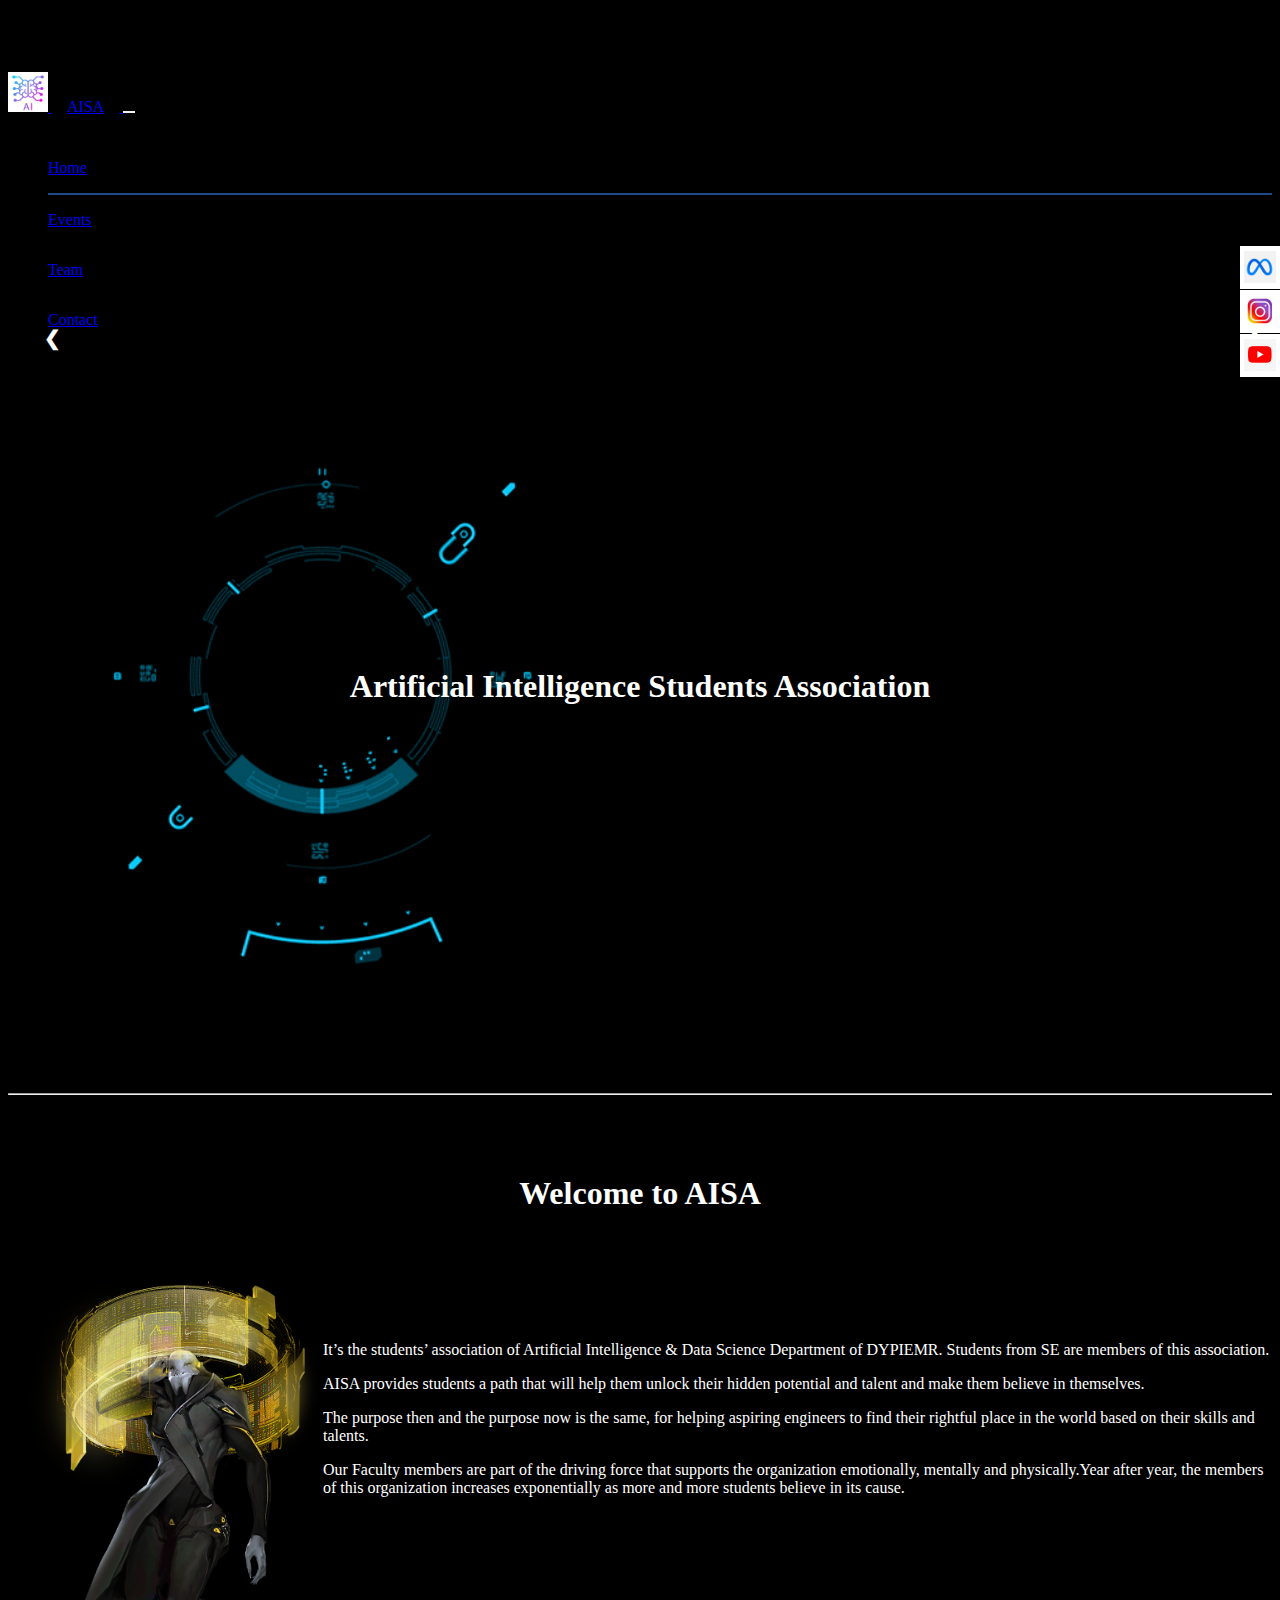
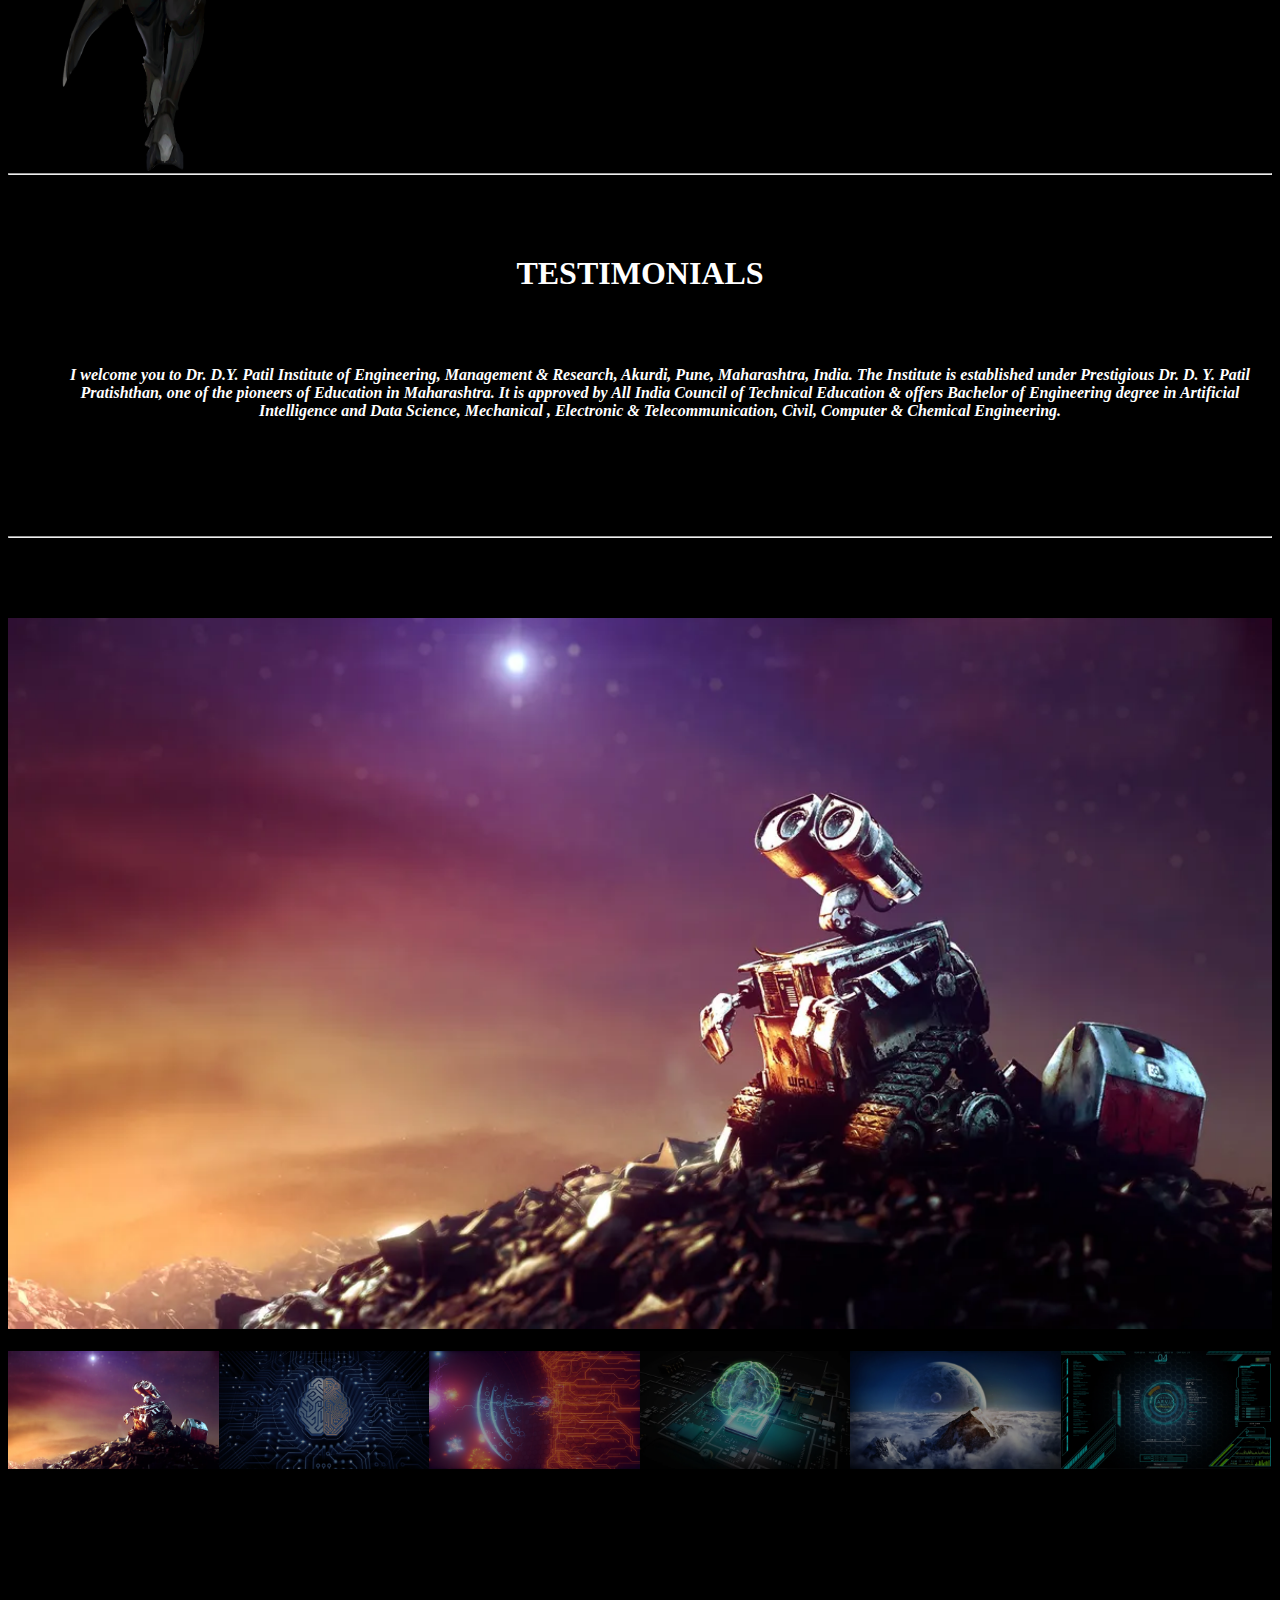
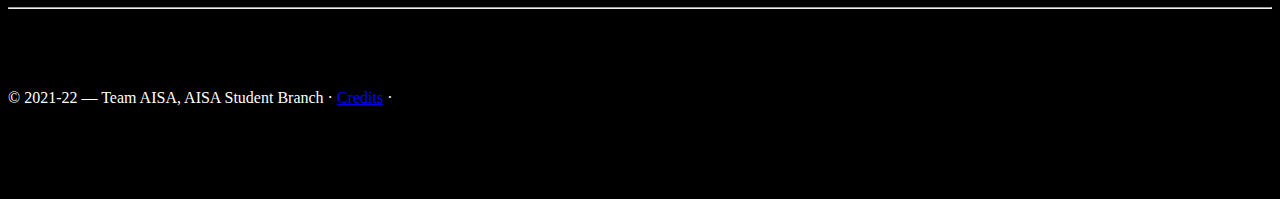
<file: AISAweb-final-main/index.html>
<!DOCTYPE html>
<html lang="en">

<head>
    <meta charset="utf-8">
    <meta name="viewport" content="width=device-width, initial-scale=1, shrink-to-fit=no">
    <meta name="description" content="Artificial Intelligence Student Association, AI&DS Branch.">
    <link rel="apple-touch-icon" sizes="57x57" href="images/ai_logo.png">
    <link rel="apple-touch-icon" sizes="60x60" href="images/ai_logo.png">
    <link rel="apple-touch-icon" sizes="72x72" href="images/ai_logo.png">
    <link rel="apple-touch-icon" sizes="76x76" href="images/ai_logo.png">
    <link rel="apple-touch-icon" sizes="114x114" href="images/ai_logo.png">
    <link rel="apple-touch-icon" sizes="120x120" href="images/ai_logo.png">
    <link rel="apple-touch-icon" sizes="144x144" href="images/ai_logo.png">
    <link rel="apple-touch-icon" sizes="152x152" href="images/ai_logo.png">
    <link rel="apple-touch-icon" sizes="180x180" href="images/ai_logo.png">
    <link rel="icon" type="image/png" sizes="192x192" href="images/ai_logo.png">
    <link rel="icon" type="image/png" sizes="32x32" href="images/ai_logo.png">
    <link rel="icon" type="image/png" sizes="96x96" href="images/ai_logo.png">
    <link rel="icon" type="image/png" sizes="16x16" href="images/ai_logo.png">
    <link rel="manifest" href="/manifest.json">
    <meta name="msapplication-TileColor" content="#ffffff">
    <meta name="msapplication-TileImage" content="/ms-icon-144x144.png">
    <title>AISA | Artificial Intelligence Students Association| AI&DS Student Branch</title>
    <link rel="stylesheet" href="https://stackpath.bootstrapcdn.com/bootstrap/4.1.1/css/bootstrap.min.css" integrity="sha384-WskhaSGFgHYWDcbwN70/dfYBj47jz9qbsMId/iRN3ewGhXQFZCSftd1LZCfmhktB" crossorigin="anonymous">
    <link rel="stylesheet" href="https://cdnjs.cloudflare.com/ajax/libs/font-awesome/4.7.0/css/font-awesome.css">
    <link href="style1.css" rel="stylesheet">
</head>

<body>
  <body style="background-color:rgb(0, 0, 0);">
    <header>
      <!-- <div><marquee direction="left">This text will scroll from bottom to top</marquee></div> -->
        <nav class="navbar navbar-expand-md navbar-light fixed-top bg-light">
            <a class="navbar-brand" href="index.html">
                <img src="images/ai_logo.png" width="40" height="40" class="d-inline-block align-top" alt="AISA Logo"> <span class="logo-title">AISA</span> </a>
                <button class="navbar-toggler" type="button" data-toggle="collapse" data-target="#navbarCollapse" aria-controls="navbarCollapse" aria-expanded="false" aria-label="Toggle navigation">
                    <span class="navbar-toggler-icon"></span>
                </button>
                <div class="collapse navbar-collapse" id="navbarCollapse">
                    <ul class="navbar-nav mr-auto">
                        <li class="nav-item active">
                            <a class="nav-link" href="#">Home <span class="sr-only">(current)</span></a>
                        </li>
                        <li class="nav-item">
                            <a class="nav-link" href="events.html">Events</a>
                        </li>
                        <!--<li class="nav-item">
						<a class="nav-link" href="gallery.html">Gallery</a>
					</li>-->
                        <li class="nav-item">
                            <a class="nav-link" href="team.html">Team</a>
                        </li>
                        <li class="nav-item">
                            <a class="nav-link" href="contact.html">Contact</a>
                        </li>
                    </ul>
                    <!--<ul class="nav navbar-nav ml-auto social-icons">
                      
                        <li>
                            <a href="https://www.facebook.com/AISAdypiemr/" target="_blank" class="nav-link"><i class="fa fa-facebook fa-lg"></i></a>
                        </li>
                        <li>
                            <a href="https://instagram.com/dypiemr3?igshid=YmMyMTA2M2Y=" target="_blank" class="nav-link"><i class="fa fa-instagram fa-lg"></i></a>
                        </li>
                        <li>
                            <a href="https://youtube.com/channel/UC2XNz9XcgA2bZwly97NgP8w" target="_blank" class="nav-link"><i class="fa fa-youtube fa-lg"></i></a>
                        </li>
                    </ul>-->
                </div>
            </nav>
        </header>
        <div class="sticky-container">
          <ul class="sticky">
              <li>
                  <img src="images/facebook.webp" width="32" height="32">
                  <p><a href="https://www.facebook.com/AISAdypiemr/" target="_blank">Like Us on<br>Facebook</a></p>
              </li>
              <li>
                  <img src="images/instagram.webp" width="32" height="32">
                  <p><a href="https://instagram.com/dypiemr3?igshid=YmMyMTA2M2Y=" target="_blank">Follow Us on<br>Instagram</a></p>
              </li>
              <li>
                  <img src="images/youtube.png" width="32" height="32">
                  <p><a href="" target="_blank">Subscribe on<br>YouYube</a></p>
              </li>
          </ul>
      </div>
        <div class="container">
        <div class="container-fluid" >
            <img src="images/8871.gif" alt="ani" class="center">
              <div class="centered"><font color="white"> <h1>Artificial Intelligence Students Association</h1></font>
               </div>
            </div>
            </div>

            <hr class="featurette-divider">        
            <div class="container marketing"><font color="white">
              <center>
                                <h1><b>Welcome to AISA</b></h1></font></div></center>
                                <br>
                                <style>
                                  .img-container {
                                    text-align: left;
                                  }
                                </style>
                            
                                <div class="img-container"> <!-- Block parent element -->
                                  <img src="images/about-img.png" alt="about" style="width:300px;height:500px;margin-left:15px;" align="left">
                                </div>
                                <br>
                                <br>
                                <br>
                                
                                
                               <p style="color:rgb(255, 255, 255)">It’s the students’ association of Artificial Intelligence & Data Science Department of DYPIEMR. Students from SE are members of this association.</p>
                               <p style="color:rgb(255, 255, 255)">AISA provides students a path that will help them unlock their hidden potential and talent and make them believe in themselves.</p>
                               <p style="color:rgb(255, 255, 255)">The purpose then and the purpose now is the same, for helping aspiring engineers to find their rightful place in the world based on their skills and talents.</p>
                               <p style="color:rgb(255, 255, 255)">Our Faculty members are part of the driving force that supports the organization emotionally, mentally and physically.Year after year, the members of this organization increases exponentially as more and more students believe in its cause.</p>
                               <br>  
                               <br>
                              </div>
                              <br>
                              <br>
                              <br>
                              <br>
                              <br>
                              <br>
                              <br>
                              <br>
             
            <!-- <div> -->
              <!-- -->

                <!-- <marquee direction="left" width="250" height="200" behavior="alternate" style="border:solid">
                  <marquee behavior="alternate">
                  This text will bounce
                  </marquee>
              </marquee> -->
            <!-- </div>     -->


                
        <!-- Container for the image gallery -->
        <footer>
          <hr class="featurette-divider" >
<div class="container">
  <font color="white"><center> <h1>TESTIMONIALS</h1> 
<br>
<br>
<center><p><i><b><ul>I welcome you to Dr. D.Y. Patil Institute of Engineering, Management & Research, Akurdi, Pune, Maharashtra, India. The Institute is established under Prestigious Dr. D. Y. Patil Pratishthan, one of the pioneers of Education in Maharashtra. It is approved by All India Council of Technical Education & offers Bachelor of Engineering degree in Artificial Intelligence and Data Science, Mechanical , Electronic & Telecommunication, Civil, Computer & Chemical Engineering.
</p></ul></b></i>
</center>
</font>
  </div>
  <hr class="featurette-divider" >
    <!--- Full-width images with number text -->
    <div class="mySlides">
      <div class="numbertext"></div>
        <img src="images/a6.webp" style="width:100%; height: 100%;">
    </div>
  
    <div class="mySlides">
      <div class="numbertext"></div>
        <img src="images/a2.webp" style="width:100%; height: 100%;">
    </div>
  
    <div class="mySlides">
      <div class="numbertext">3 / 6</div>
        <img src="images/a3.webp" style="width:100%; height: 100%; ">
    </div>
  
    <div class="mySlides">
      <div class="numbertext">4 / 6</div>
        <img src="images/a4.webp" style="width:100%; height: 100%;">
    </div>
  
    <div class="mySlides">
      <div class="numbertext">5 / 6</div>
        <img src="images/a5.webp" style="width:100%; height: 100%;">
    </div>
  
    <div class="mySlides">
      <div class="numbertext">6 / 6</div>
        <img src="images/a1.webp" style="width:100%; height: 100%;">
    </div>-->
  
    <!---- Next and previous buttons -->
    <a class="prev" onclick="plusSlides(-1)">&#10094;</a>
    <a class="next" onclick="plusSlides(1)">&#10095;</a>
    <br>
  
     <!--Image text 
    <div class="caption-container">
      <p id="caption"></p>
    </div>-->
  
     <!--Thumbnail images -->
    <div class="row">
      <div class="column">
        <img class="demo cursor" src="images/a6.webp" style="width:100%" onclick="currentSlide(1)" alt="">
      </div>
      <div class="column">
        <img class="demo cursor" src="images/a2.webp" style="width:100%" onclick="currentSlide(2)" alt="">
      </div>
      <div class="column">
        <img class="demo cursor" src="images/a3.webp" style="width:100%" onclick="currentSlide(3)" alt="">
      </div>
      <div class="column">
        <img class="demo cursor" src="images/a4.webp" style="width:100%" onclick="currentSlide(4)" alt="">
      </div>
      <div class="column">
        <img class="demo cursor" src="images/a5.webp" style="width:100%" onclick="currentSlide(5)" alt="">
      </div>
      <div class="column">
        <img class="demo cursor" src="images/a1.webp" style="width:100%" onclick="currentSlide(6)" alt="">-->
      </div>
    </div>
  </div>
</footer>
  <script>
  let slideIndex = 1;
  showSlides(slideIndex);
  
  // Next/previous controls
  function plusSlides(n) {
    showSlides(slideIndex += n);
  }
  
  // Thumbnail image controls
  function currentSlide(n) {
    showSlides(slideIndex = n);
  }
  
  function showSlides(n) {
    let i;
    let slides = document.getElementsByClassName("mySlides");
    let dots = document.getElementsByClassName("demo");
    let captionText = document.getElementById("caption");
    if (n > slides.length) {slideIndex = 1}
    if (n < 1) {slideIndex = slides.length}
    for (i = 0; i < slides.length; i++) {
      slides[i].style.display = "none";
    }
    for (i = 0; i < dots.length; i++) {
      dots[i].className = dots[i].className.replace(" active", "");
    }
    slides[slideIndex-1].style.display = "block";
    dots[slideIndex-1].className += " active";
    captionText.innerHTML = dots[slideIndex-1].alt;
  }
  </script>

<script>
  var myIndex = 0;
  carousel();
  
  function carousel() {
    var i;
    var x = document.getElementsByClassName("mySlides");
    for (i = 0; i < x.length; i++) {
      x[i].style.display = "none";  
    }
    myIndex++;
    if (myIndex > x.length) {myIndex = 1}    
    x[myIndex-1].style.display = "block";  
    setTimeout(carousel, 4000); // Change image every 2 seconds
  }
  </script>
        <br>
        <br>

        

        <hr class="featurette-divider" >
                
        <footer class="container">
          <font color="white"> <p>&copy; 2021-22 &mdash; Team AISA, AISA Student Branch &middot; <a href="credits.html">Credits</a> &middot;  </p></font>
      </footer>
            </div>
            <script src="https://code.jquery.com/jquery-3.3.1.slim.min.js" integrity="sha384-q8i/X+965DzO0rT7abK41JStQIAqVgRVzpbzo5smXKp4YfRvH+8abtTE1Pi6jizo" crossorigin="anonymous"></script>
            <script src="https://stackpath.bootstrapcdn.com/bootstrap/4.1.1/js/bootstrap.min.js" integrity="sha384-smHYKdLADwkXOn1EmN1qk/HfnUcbVRZyYmZ4qpPea6sjB/pTJ0euyQp0Mk8ck+5T" crossorigin="anonymous"></script>
        </body>
        
        </html>
</file>
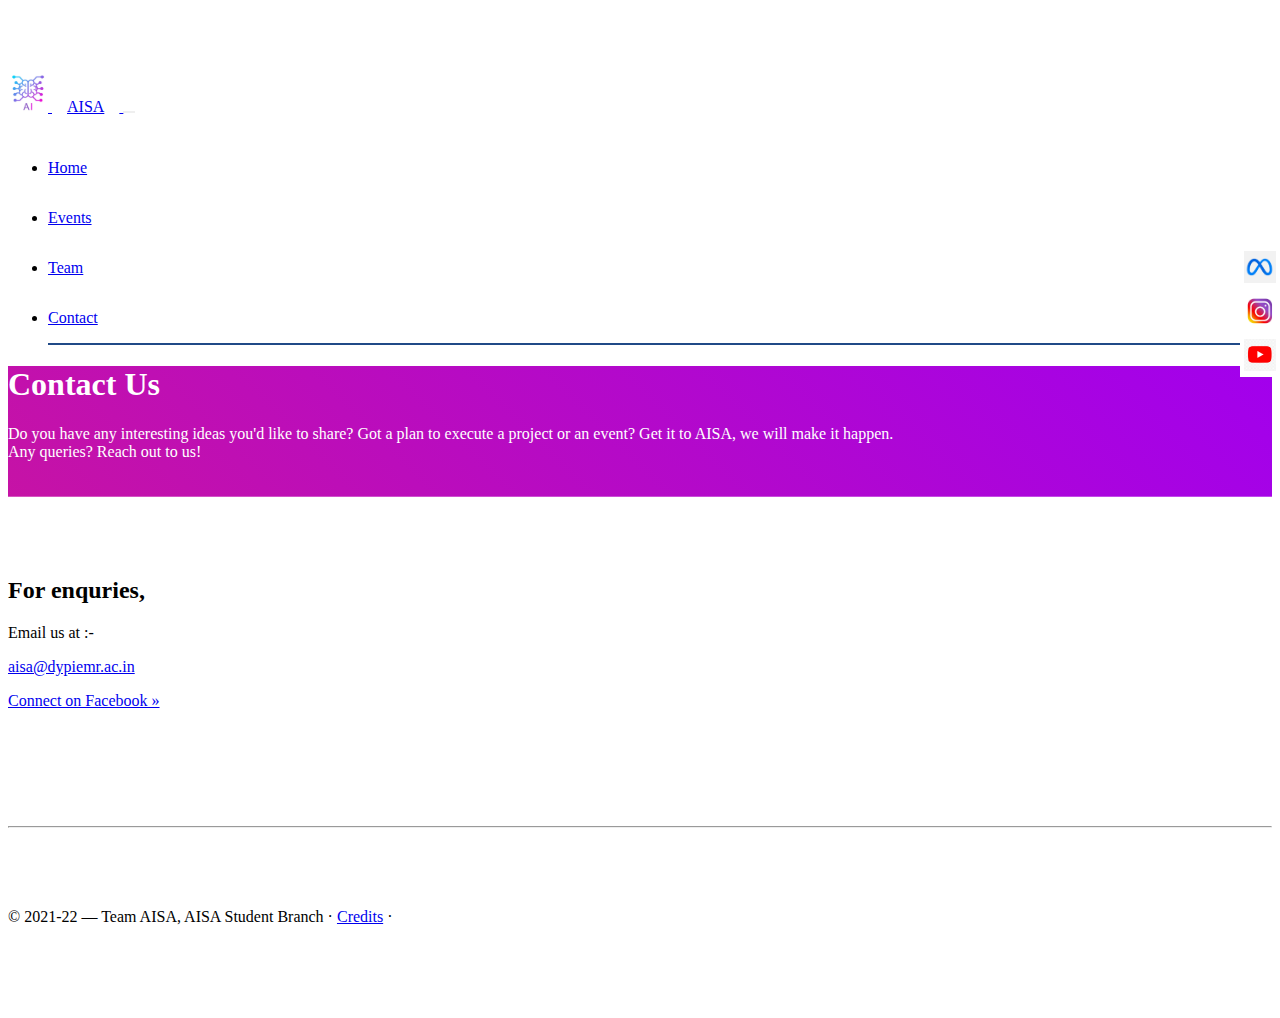
<file: AISAweb-final-main/contact.html>
<!DOCTYPE html>
<html lang="en">

    <head>
        <meta charset="utf-8">
        <meta name="viewport" content="width=device-width, initial-scale=1, shrink-to-fit=no">
        <meta name="description" content="Artificial Intelligence Student Association, AI&DS Branch.">
        <link rel="apple-touch-icon" sizes="57x57" href="images/ai_logo.png">
        <link rel="apple-touch-icon" sizes="60x60" href="images/ai_logo.png">
        <link rel="apple-touch-icon" sizes="72x72" href="images/ai_logo.png">
        <link rel="apple-touch-icon" sizes="76x76" href="images/ai_logo.png">
        <link rel="apple-touch-icon" sizes="114x114" href="images/ai_logo.png">
        <link rel="apple-touch-icon" sizes="120x120" href="images/ai_logo.png">
        <link rel="apple-touch-icon" sizes="144x144" href="images/ai_logo.png">
        <link rel="apple-touch-icon" sizes="152x152" href="images/ai_logo.png">
        <link rel="apple-touch-icon" sizes="180x180" href="images/ai_logo.png">
        <link rel="icon" type="image/png" sizes="192x192" href="images/ai_logo.png">
        <link rel="icon" type="image/png" sizes="32x32" href="images/ai_logo.png">
        <link rel="icon" type="image/png" sizes="96x96" href="images/ai_logo.png">
        <link rel="icon" type="image/png" sizes="16x16" href="images/ai_logo.png">
        <link rel="manifest" href="/manifest.json">
        <meta name="msapplication-TileColor" content="#ffffff">
        <meta name="msapplication-TileImage" content="/ms-icon-144x144.png">
        <title>AISA | Artificial Intelligence Students Association| AI&DS Student Branch</title>
        <link rel="stylesheet" href="https://stackpath.bootstrapcdn.com/bootstrap/4.1.1/css/bootstrap.min.css" integrity="sha384-WskhaSGFgHYWDcbwN70/dfYBj47jz9qbsMId/iRN3ewGhXQFZCSftd1LZCfmhktB" crossorigin="anonymous">
        <link rel="stylesheet" href="https://cdnjs.cloudflare.com/ajax/libs/font-awesome/4.7.0/css/font-awesome.css">
        <link href="style1.css" rel="stylesheet">
    </head>

<body>
    <header>
        <nav class="navbar navbar-expand-md navbar-light fixed-top bg-light">
            <a class="navbar-brand" href="index.html">
                <img src="images/ai_logo.png" width="40" height="40" class="d-inline-block align-top" alt="AISA Logo"> <span class="logo-title">AISA</span> </a>
                <button class="navbar-toggler" type="button" data-toggle="collapse" data-target="#navbarCollapse" aria-controls="navbarCollapse" aria-expanded="false" aria-label="Toggle navigation">
                    <span class="navbar-toggler-icon"></span>
                </button>
                <div class="collapse navbar-collapse" id="navbarCollapse">
                    <ul class="navbar-nav mr-auto">
                        <li class="nav-item">
                            <a class="nav-link" href="index.html">Home</a>
                        </li>
                        <li class="nav-item">
                            <a class="nav-link" href="events.html">Events</a>
                        </li>
                       <!--<li class="nav-item">
						<a class="nav-link" href="gallery.html">Gallery</a>
					</li>-->
                        <li class="nav-item">
                            <a class="nav-link" href="team.html">Team</a>
                        </li>
                        <li class="nav-item active">
                            <a class="nav-link" href="contact.html">Contact <span class="sr-only">(current)</span></a>
                        </li>
                    <!--<ul class="nav navbar-nav ml-auto social-icons">
                      
                        <li>
                            <a href="https://www.facebook.com/AISAdypiemr/" target="_blank" class="nav-link"><i class="fa fa-facebook fa-lg"></i></a>
                        </li>
                        <li>
                            <a href="https://instagram.com/dypiemr3?igshid=YmMyMTA2M2Y=" target="_blank" class="nav-link"><i class="fa fa-instagram fa-lg"></i></a>
                        </li>
                        <li>
                            <a href="https://youtube.com/channel/UC2XNz9XcgA2bZwly97NgP8w" target="_blank" class="nav-link"><i class="fa fa-youtube fa-lg"></i></a>
                        </li>
                    </ul>-->
                </div>
            </nav>
        </header>
        <div class="sticky-container">
          <ul class="sticky">
              <li>
                  <img src="images/facebook.webp" width="32" height="32">
                  <p><a href="https://www.facebook.com/AISAdypiemr/" target="_blank">Like Us on<br>Facebook</a></p>
              </li>
              <li>
                  <img src="images/instagram.webp" width="32" height="32">
                  <p><a href="https://instagram.com/dypiemr3?igshid=YmMyMTA2M2Y=" target="_blank">Follow Us on<br>Instagram</a></p>
              </li>
              <li>
                  <img src="images/youtube.png" width="32" height="32">
                  <p><a href="" target="_blank">Subscribe on<br>YouYube</a></p>
              </li>
          </ul>
                </div>
            </nav>
        </header>
        <div role="main">
            <div class="jumbotron j-contact">
                <div class="container">
                    <h1 class="display-3">Contact Us</h1>
                    <p>Do you have any interesting ideas you'd like to share? Got a plan to execute a project or an event? Get it to AISA, we will make it happen.
                        <br> Any queries? Reach out to us!</p>
                    </div>
                </div>
                <div class="container">
                    <div class="row">
                        <div class="col-lg-4">
                            <h2>For enquries,</h2>
                            <p></p>
                            <p>Email us at :- <p><a href="mailto:aisa@dypiemr.ac.in">aisa@dypiemr.ac.in</a></p></p>
                            <p><a class="btn btn-lg btn-primary" href="https://www.facebook.com/AISAdypiemr/" target="_blank" role="button">Connect on Facebook &raquo;</a></p>
                        </div>
                    </div>
                </div>
                <hr class="featurette-divider">
                    <div class="row featurette">
                        <div class="col-md-12">
                           
                        </div>
                <footer class="container">
                    <p>&copy; 2021-22 &mdash; Team AISA, AISA Student Branch &middot; <a href="credits.html">Credits</a> &middot;  </p>
                </footer>
                <div class="collapse navbar-collapse" id="navbarCollapse">
                

                </div>
            </div>
            <script src="https://code.jquery.com/jquery-3.3.1.slim.min.js" integrity="sha384-q8i/X+965DzO0rT7abK41JStQIAqVgRVzpbzo5smXKp4YfRvH+8abtTE1Pi6jizo" crossorigin="anonymous"></script>
            <script src="https://stackpath.bootstrapcdn.com/bootstrap/4.1.1/js/bootstrap.min.js" integrity="sha384-smHYKdLADwkXOn1EmN1qk/HfnUcbVRZyYmZ4qpPea6sjB/pTJ0euyQp0Mk8ck+5T" crossorigin="anonymous"></script>
        </body>
        
        </html>
</file>
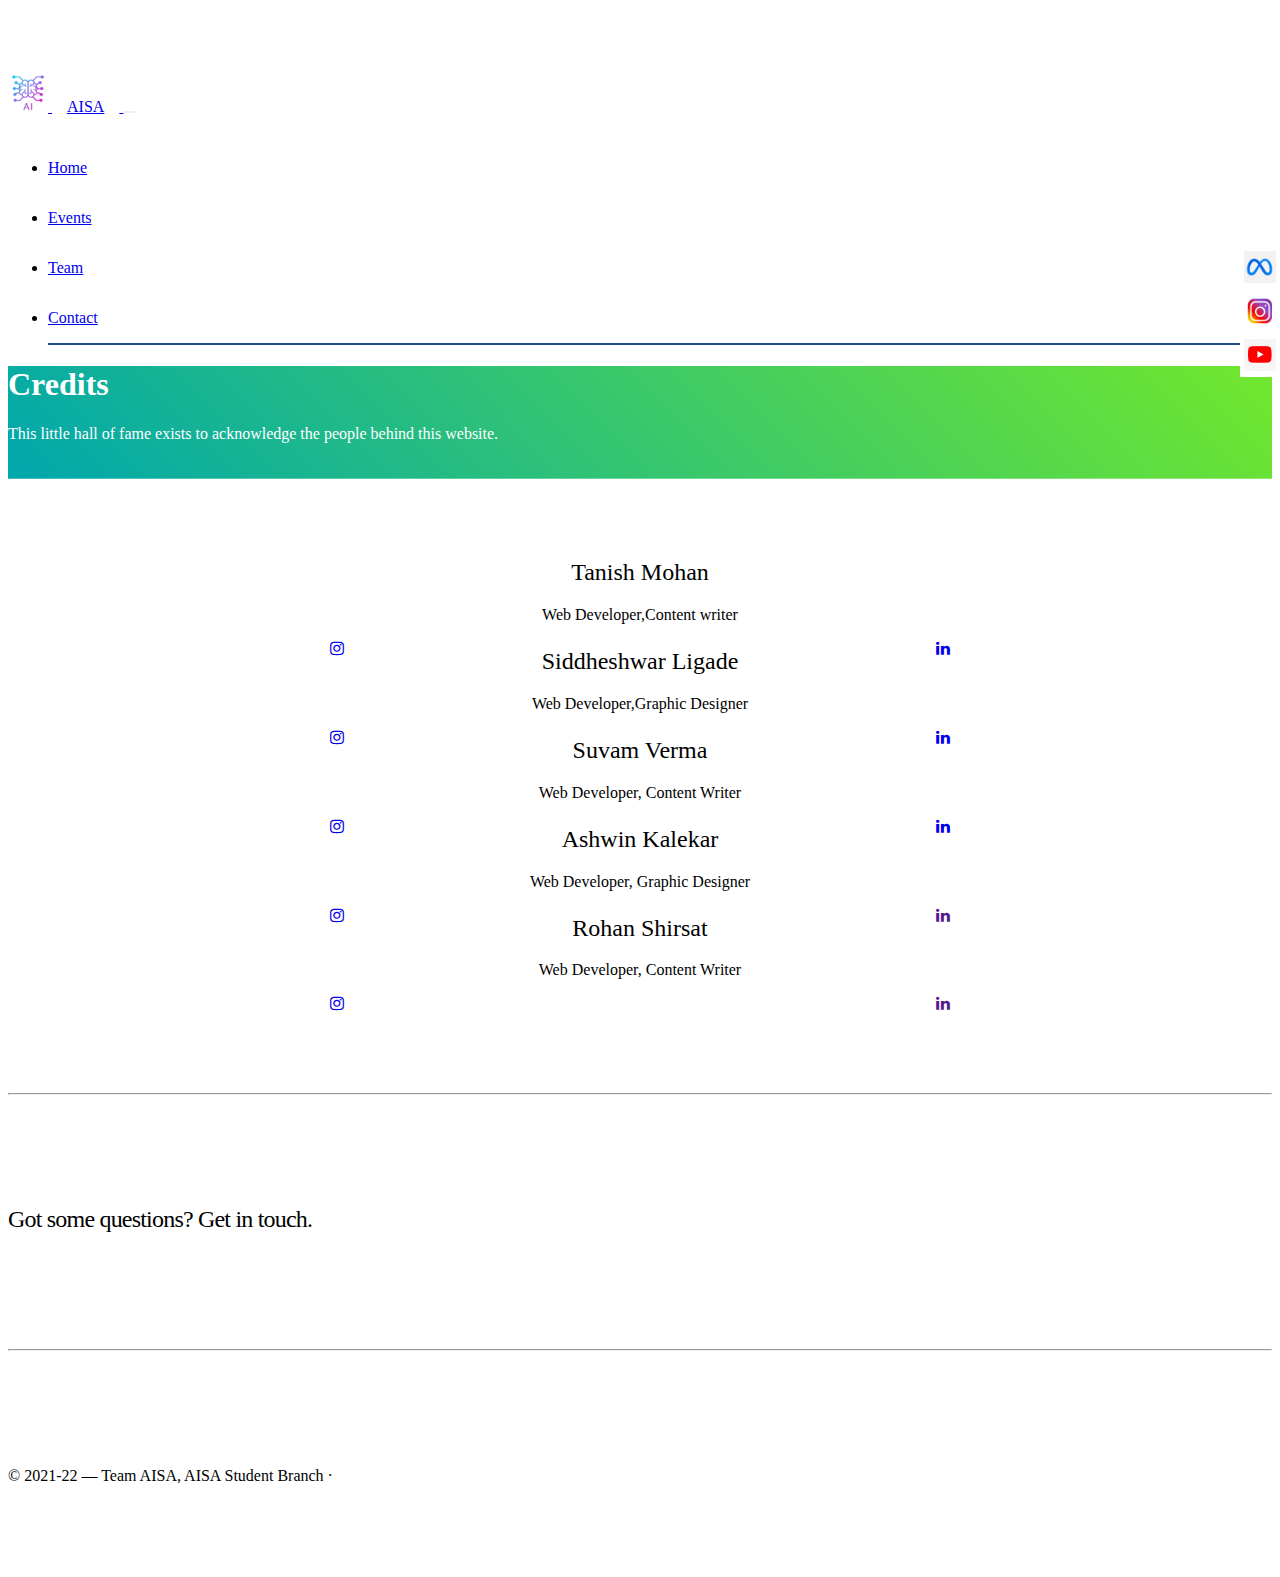
<file: AISAweb-final-main/credits.html>
<!DOCTYPE html>
<html lang="en">

    <head>
        <meta charset="utf-8">
        <meta name="viewport" content="width=device-width, initial-scale=1, shrink-to-fit=no">
        <meta name="description" content="Artificial Intelligence Student Association, AI&DS Branch.">
        <link rel="apple-touch-icon" sizes="57x57" href="images/ai_logo.png">
        <link rel="apple-touch-icon" sizes="60x60" href="images/ai_logo.png">
        <link rel="apple-touch-icon" sizes="72x72" href="images/ai_logo.png">
        <link rel="apple-touch-icon" sizes="76x76" href="images/ai_logo.png">
        <link rel="apple-touch-icon" sizes="114x114" href="images/ai_logo.png">
        <link rel="apple-touch-icon" sizes="120x120" href="images/ai_logo.png">
        <link rel="apple-touch-icon" sizes="144x144" href="images/ai_logo.png">
        <link rel="apple-touch-icon" sizes="152x152" href="images/ai_logo.png">
        <link rel="apple-touch-icon" sizes="180x180" href="images/ai_logo.png">
        <link rel="icon" type="image/png" sizes="192x192" href="images/ai_logo.png">
        <link rel="icon" type="image/png" sizes="32x32" href="images/ai_logo.png">
        <link rel="icon" type="image/png" sizes="96x96" href="images/ai_logo.png">
        <link rel="icon" type="image/png" sizes="16x16" href="images/ai_logo.png">
        <link rel="manifest" href="/manifest.json">
        <meta name="msapplication-TileColor" content="#ffffff">
        <meta name="msapplication-TileImage" content="/ms-icon-144x144.png">
        <title>AISA | Artificial Intelligence Students Association| AI&DS Student Branch</title>
        <link rel="stylesheet" href="https://stackpath.bootstrapcdn.com/bootstrap/4.1.1/css/bootstrap.min.css" integrity="sha384-WskhaSGFgHYWDcbwN70/dfYBj47jz9qbsMId/iRN3ewGhXQFZCSftd1LZCfmhktB" crossorigin="anonymous">
        <link rel="stylesheet" href="https://cdnjs.cloudflare.com/ajax/libs/font-awesome/4.7.0/css/font-awesome.css">
        <link href="style1.css" rel="stylesheet">
    </head>
<body>
    <header>
        <nav class="navbar navbar-expand-md navbar-light fixed-top bg-light">
            <a class="navbar-brand" href="index.html">
                <img src="images/ai_logo.png" width="40" height="40" class="d-inline-block align-top" alt="AISA Logo"> <span class="logo-title">AISA</span> </a>
                <button class="navbar-toggler" type="button" data-toggle="collapse" data-target="#navbarCollapse" aria-controls="navbarCollapse" aria-expanded="false" aria-label="Toggle navigation">
                    <span class="navbar-toggler-icon"></span>
                </button>
                <div class="collapse navbar-collapse" id="navbarCollapse">
                    <ul class="navbar-nav mr-auto">
                        <li class="nav-item">
                            <a class="nav-link" href="index.html">Home</a>
                        </li>
                        <li class="nav-item">
                            <a class="nav-link" href="events.html">Events</a>
                        </li>
                       <!--<li class="nav-item">
						<a class="nav-link" href="gallery.html">Gallery</a>
					</li>-->
                        <li class="nav-item">
                            <a class="nav-link" href="team.html">Team</a>
                        </li>
                        <li class="nav-item active">
                            <a class="nav-link" href="contact.html">Contact <span class="sr-only">(current)</span></a>
                        </li>
                    </ul>
                      <!--<ul class="nav navbar-nav ml-auto social-icons">
                      
                        <li>
                            <a href="https://www.facebook.com/AISAdypiemr/" target="_blank" class="nav-link"><i class="fa fa-facebook fa-lg"></i></a>
                        </li>
                        <li>
                            <a href="https://instagram.com/dypiemr3?igshid=YmMyMTA2M2Y=" target="_blank" class="nav-link"><i class="fa fa-instagram fa-lg"></i></a>
                        </li>
                        <li>
                            <a href="https://youtube.com/channel/UC2XNz9XcgA2bZwly97NgP8w" target="_blank" class="nav-link"><i class="fa fa-youtube fa-lg"></i></a>
                        </li>
                    </ul>-->
                </div>
            </nav>
        </header>
        <div class="sticky-container">
          <ul class="sticky">
              <li>
                  <img src="images/facebook.webp" width="32" height="32">
                  <p><a href="https://www.facebook.com/AISAdypiemr/" target="_blank">Like Us on<br>Facebook</a></p>
              </li>
              <li>
                  <img src="images/instagram.webp" width="32" height="32">
                  <p><a href="https://instagram.com/dypiemr3?igshid=YmMyMTA2M2Y=" target="_blank">Follow Us on<br>Instagram</a></p>
              </li>
              <li>
                  <img src="images/youtube.png" width="32" height="32">
                  <p><a href="" target="_blank">Subscribe on<br>YouYube</a></p>
              </li>
          </ul>
                </div>
            </nav>
        </header>
        <div role="main">
            <div class="jumbotron j-credits">
                <div class="container">
                    <h1 class="display-3">Credits</h1>
                    <p>This little hall of fame exists to acknowledge the people behind this website.</p>
                </div>
            </div>
            <div class="container marketing">
                <div class="row">
                    <div class="col-lg-4">
                        <h2>Tanish Mohan</h2>
                        <p>Web Developer,Content writer</p>
                        <p><a class="btn btn-danger btn-lg left-icon" href="https://instagram.com/tanishmohan?igshid=YmMyMTA2M2Y=" target="_blank" role="button"><i class="fa fa-instagram"></i></a></p>
                        <p><a class="btn btn-info btn-lg right-icon" href="https://www.linkedin.com/in/tanish-mohan-3085aa238" target="_blank" role="button"><i class="fa fa-linkedin"></i></a></p>
                    </div>
                    <div class="col-lg-4">
                        <h2>Siddheshwar Ligade</h2>
                        <p>Web Developer,Graphic Designer </p>
                        <p><a class="btn btn-danger btn-lg left-icon" href="https://instagram.com/siddheshwarligade?igshid=YmMyMTA2M2Y=" target="_blank" role="button"><i class="fa fa-instagram"></i></a></p>
                        <p><a class="btn btn-info btn-lg right-icon" href="https://www.linkedin.com/in/siddheshwar-ligade-43551123a" target="_blank" role="button"><i class="fa fa-linkedin"></i></a></p>
                    </div>
                    <div class="col-lg-4">
                        <h2>Suvam Verma</h2>
                        <p>Web Developer, Content Writer</p>
                        <p><a class="btn btn-danger btn-lg left-icon" href="https://instagram.com/vksuvam_?igshid=YmMyMTA2M2Y=" target="_blank" role="button"><i class="fa fa-instagram"></i></a></p>
                        <p><a class="btn btn-info btn-lg right-icon" href="https://www.linkedin.com/in/suvam-kumar-verma-a836a023a/" target="_blank" role="button"><i class="fa fa-linkedin"></i></a></p>
                    </div>
                    <div class="col-lg-4">
                        <h2>Ashwin Kalekar</h2>
                        <p>Web Developer, Graphic Designer</p> 
                        <p><a class="btn btn-danger btn-lg left-icon" href="https://instagram.com/ashwink_09?igshid=YmMyMTA2M2Y=" target="_blank" role="button"><i class="fa fa-instagram"></i></a></p>
                        <p><a class="btn btn-info btn-lg right-icon" href="" target="_blank" role="button"><i class="fa fa-linkedin"></i></a></p>
                    </div>
                    <div class="col-lg-4">
                        <h2>Rohan Shirsat</h2>
                        <p>Web Developer, Content Writer</p>
                        <p><a class="btn btn-danger btn-lg left-icon" href="https://instagram.com/rohan.shirsat.528?igshid=YmMyMTA2M2Y=" target="_blank" role="button"><i class="fa fa-instagram"></i></a></p>
                        <p><a class="btn btn-info btn-lg right-icon" href="" target="_blank" role="button"><i class="fa fa-linkedin"></i></a></p>
                    </div>
                </div>
                <hr class="featurette-divider">
                <div class="row featurette">
                    <div class="col-md-12">
                        <h2 class="featurette-heading">Got some questions? <span class="text-muted">Get in touch.</span></h2>
                        <br>
                    </div>
                </div>
                <hr class="featurette-divider">
            </div>
            <footer class="container">
                <p>&copy; 2021-22 &mdash; Team AISA, AISA Student Branch &middot;  </p>
            </footer>
        </div>
        </div>
        <script src="https://code.jquery.com/jquery-3.3.1.slim.min.js" integrity="sha384-q8i/X+965DzO0rT7abK41JStQIAqVgRVzpbzo5smXKp4YfRvH+8abtTE1Pi6jizo" crossorigin="anonymous"></script>
        <script src="https://stackpath.bootstrapcdn.com/bootstrap/4.1.1/js/bootstrap.min.js" integrity="sha384-smHYKdLADwkXOn1EmN1qk/HfnUcbVRZyYmZ4qpPea6sjB/pTJ0euyQp0Mk8ck+5T" crossorigin="anonymous"></script>
    </body>
    </html>
</file>
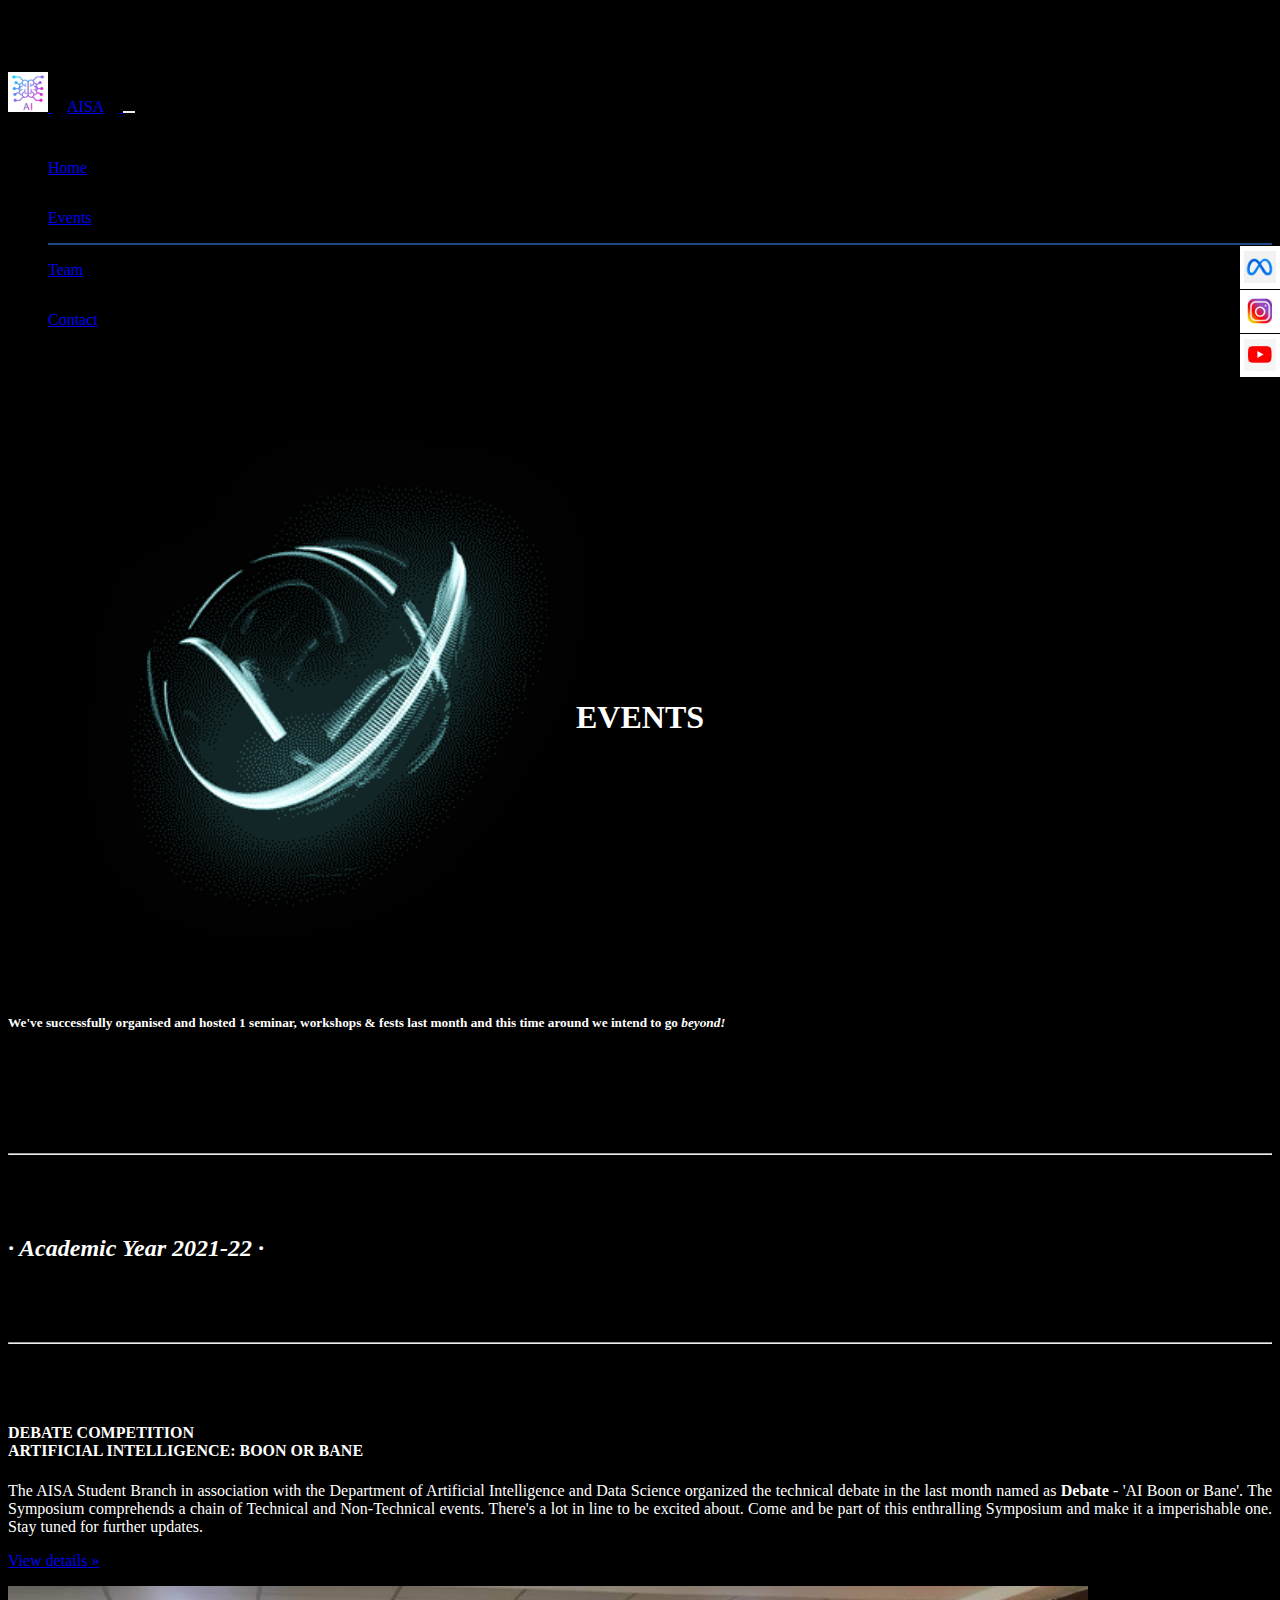
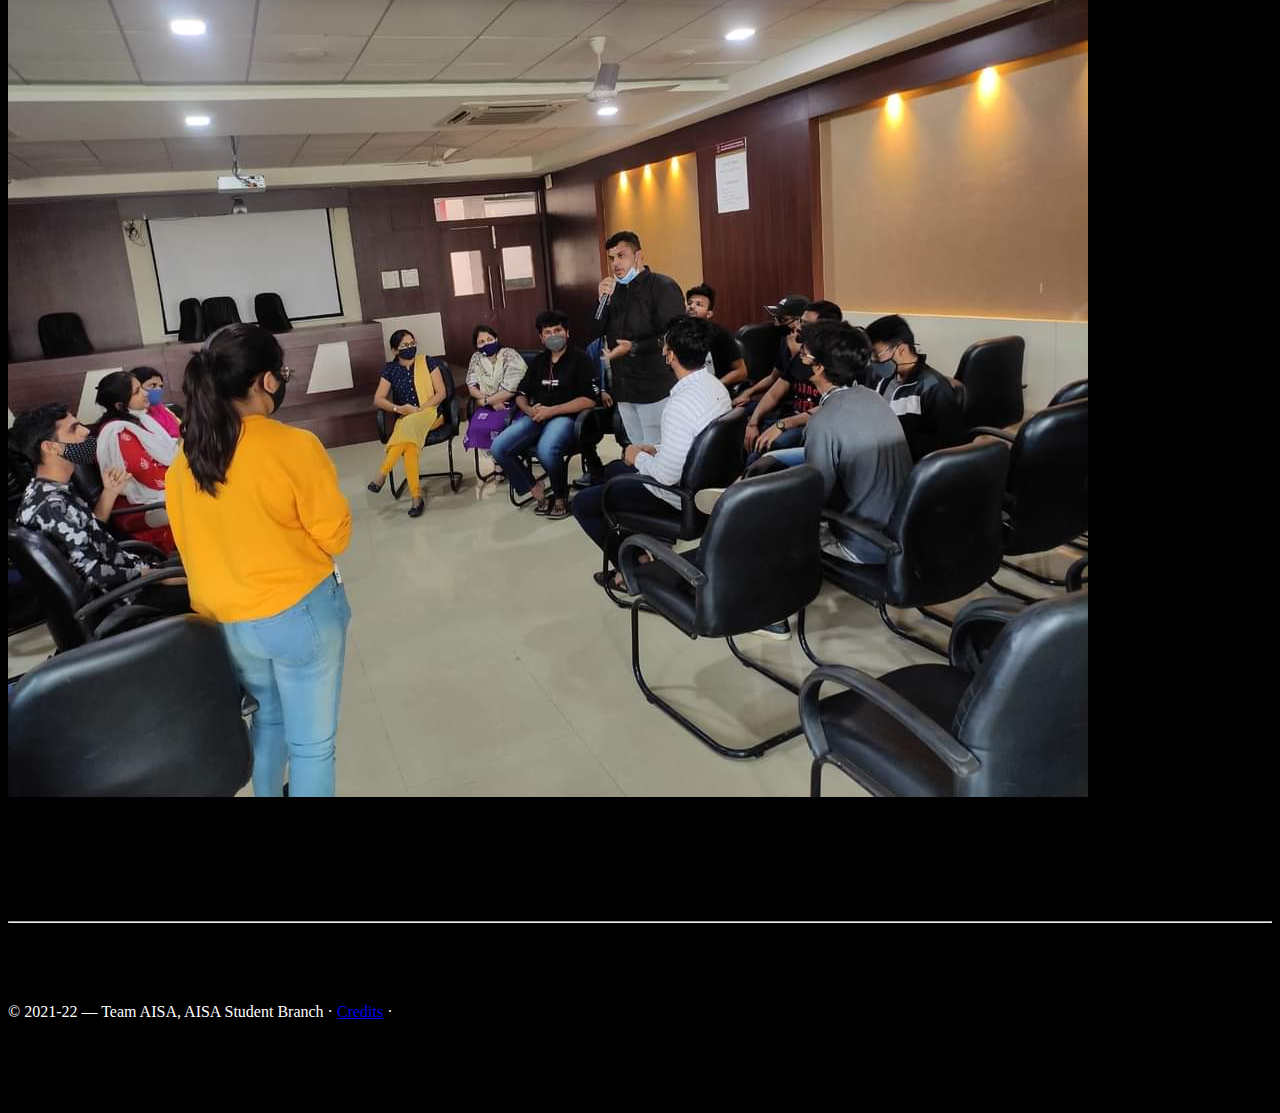
<file: AISAweb-final-main/events.html>
<!DOCTYPE html>
<html lang="en">

	<head>
		<meta charset="utf-8">
		<meta name="viewport" content="width=device-width, initial-scale=1, shrink-to-fit=no">
		<meta name="description" content="Artificial Intelligence Student Association, AI&DS Branch.">
		<link rel="apple-touch-icon" sizes="57x57" href="images/ai_logo.png">
		<link rel="apple-touch-icon" sizes="60x60" href="images/ai_logo.png">
		<link rel="apple-touch-icon" sizes="72x72" href="images/ai_logo.png">
		<link rel="apple-touch-icon" sizes="76x76" href="images/ai_logo.png">
		<link rel="apple-touch-icon" sizes="114x114" href="images/ai_logo.png">
		<link rel="apple-touch-icon" sizes="120x120" href="images/ai_logo.png">
		<link rel="apple-touch-icon" sizes="144x144" href="images/ai_logo.png">
		<link rel="apple-touch-icon" sizes="152x152" href="images/ai_logo.png">
		<link rel="apple-touch-icon" sizes="180x180" href="images/ai_logo.png">
		<link rel="icon" type="image/png" sizes="192x192" href="images/ai_logo.png">
		<link rel="icon" type="image/png" sizes="32x32" href="images/ai_logo.png">
		<link rel="icon" type="image/png" sizes="96x96" href="images/ai_logo.png">
		<link rel="icon" type="image/png" sizes="16x16" href="images/ai_logo.png">
		<link rel="manifest" href="/manifest.json">
		<meta name="msapplication-TileColor" content="#ffffff">
		<meta name="msapplication-TileImage" content="/ms-icon-144x144.png">
		<title>AISA | Artificial Intelligence Students Association| AI&DS Student Branch</title>
		<link rel="stylesheet" href="https://stackpath.bootstrapcdn.com/bootstrap/4.1.1/css/bootstrap.min.css" integrity="sha384-WskhaSGFgHYWDcbwN70/dfYBj47jz9qbsMId/iRN3ewGhXQFZCSftd1LZCfmhktB" crossorigin="anonymous">
		<link rel="stylesheet" href="https://cdnjs.cloudflare.com/ajax/libs/font-awesome/4.7.0/css/font-awesome.css">
		<link href="style1.css" rel="stylesheet">
	</head>

<body>
	<body style="background-color:rgb(0, 0, 0);">
	<header>
		<nav class="navbar navbar-expand-md navbar-light fixed-top bg-light">
			<a class="navbar-brand" href="index.html">
				<img src="images/ai_logo.png" width="40" height="40" class="d-inline-block align-top" alt="AISA Logo"> <span class="logo-title">AISA</span> </a>
			</a>
			<button class="navbar-toggler" type="button" data-toggle="collapse" data-target="#navbarCollapse" aria-controls="navbarCollapse" aria-expanded="false" aria-label="Toggle navigation">
				<span class="navbar-toggler-icon"></span>
			</button>
			<div class="collapse navbar-collapse" id="navbarCollapse">
				<ul class="navbar-nav mr-auto">
					<li class="nav-item">
						<a class="nav-link" href="index.html">Home</a>
					</li>
					<li class="nav-item active">
						<a class="nav-link" href="events.html">Events <span class="sr-only">(current)</span></a>
					</li>
					<!--<li class="nav-item">
						<a class="nav-link" href="gallery.html">Gallery</a>
					</li>-->
					<li class="nav-item">
						<a class="nav-link" href="team.html">Team</a>
					</li>
					<li class="nav-item">
						<a class="nav-link" href="contact.html">Contact</a>
					</li>
				 <!--<ul class="nav navbar-nav ml-auto social-icons">
                      
                        <li>
                            <a href="https://www.facebook.com/AISAdypiemr/" target="_blank" class="nav-link"><i class="fa fa-facebook fa-lg"></i></a>
                        </li>
                        <li>
                            <a href="https://instagram.com/dypiemr3?igshid=YmMyMTA2M2Y=" target="_blank" class="nav-link"><i class="fa fa-instagram fa-lg"></i></a>
                        </li>
                        <li>
                            <a href="https://youtube.com/channel/UC2XNz9XcgA2bZwly97NgP8w" target="_blank" class="nav-link"><i class="fa fa-youtube fa-lg"></i></a>
                        </li>
                    </ul>-->
                </div>
            </nav>
        </header>
        <div class="sticky-container">
          <ul class="sticky">
              <li>
                  <img src="images/facebook.webp" width="32" height="32">
                  <p><a href="https://www.facebook.com/AISAdypiemr/" target="_blank">Like Us on<br>Facebook</a></p>
              </li>
              <li>
                  <img src="images/instagram.webp" width="32" height="32">
                  <p><a href="https://instagram.com/dypiemr3?igshid=YmMyMTA2M2Y=" target="_blank">Follow Us on<br>Instagram</a></p>
              </li>
              <li>
                  <img src="images/youtube.png" width="32" height="32">
                  <p><a href="" target="_blank">Subscribe on<br>YouYube</a></p>
              </li>
          </ul>
			</div>
		</nav>
	</header>
	<!--<div role="main">
		<div class="jumbotron j-events">
			<div class="container">
				<h1 class="display-3">Events</h1>
				<p>We've successfully organised and hosted 1 seminar, workshops &amp; fests last month and this time around we intend to go <em>beyond!</em></p>
			</div>
		</div>-->
		<div class="container">
			<img src="images/16561.gif" alt="event"class="center" style="width:50%;">
			<div class="centered"><font color="white"><h1>EVENTS</h1>
			</div></font>
			<font color="white">
			<p><h5>We've successfully organised and hosted 1 seminar, workshops &amp; fests last month and this time around we intend to go <em>beyond!</em></p></font></h5>
		</div>
		<hr class="featurette-divider">
		<h2 class="text-center"><em><font color="white">&middot; Academic Year 2021-22 &middot;</em></h2></font>
		<hr class="featurette-divider">
		<div class="container marketing">
			<div class="row">
				<div class="col-lg-5 offset-lg-1">
					<font color="white">
					<h4>DEBATE COMPETITION <br><span class="text-muted">ARTIFICIAL INTELLIGENCE: BOON OR BANE</span></h4>
					<p>The AISA Student Branch in association with the Department of Artificial Intelligence and Data Science organized the technical debate in the last month named as <b>Debate</b> - 'AI Boon or Bane'.
						The Symposium comprehends a chain of Technical and Non-Technical events. There's a lot in line to be excited about.
						Come and be part of this enthralling Symposium and make it a imperishable one. Stay tuned for further updates.
					</p></font>
					<p>
						<a class="btn btn-success" href="docs/Artificial_Intelligence_Boon_or_Bane.pdf" target="_blank" role="button">View details &raquo;</a>
					</p>
				</div>
				<div class="col-lg-5">
					<img src="images/2.jpeg" class="img-fluid">
				</div>
				</div>
			</div>
			<hr class="featurette-divider">
		</div>
		<footer class="container">
			<font color="white">
			<p>&copy; 2021-22 &mdash; Team AISA, AISA Student Branch &middot; <a href="credits.html">Credits</a> &middot;  </p></font>
		</footer>
	</div>
	<script src="https://code.jquery.com/jquery-3.3.1.slim.min.js" integrity="sha384-q8i/X+965DzO0rT7abK41JStQIAqVgRVzpbzo5smXKp4YfRvH+8abtTE1Pi6jizo" crossorigin="anonymous"></script>
	<script src="https://stackpath.bootstrapcdn.com/bootstrap/4.1.1/js/bootstrap.min.js" integrity="sha384-smHYKdLADwkXOn1EmN1qk/HfnUcbVRZyYmZ4qpPea6sjB/pTJ0euyQp0Mk8ck+5T" crossorigin="anonymous"></script>
</body>
</html>
</file>
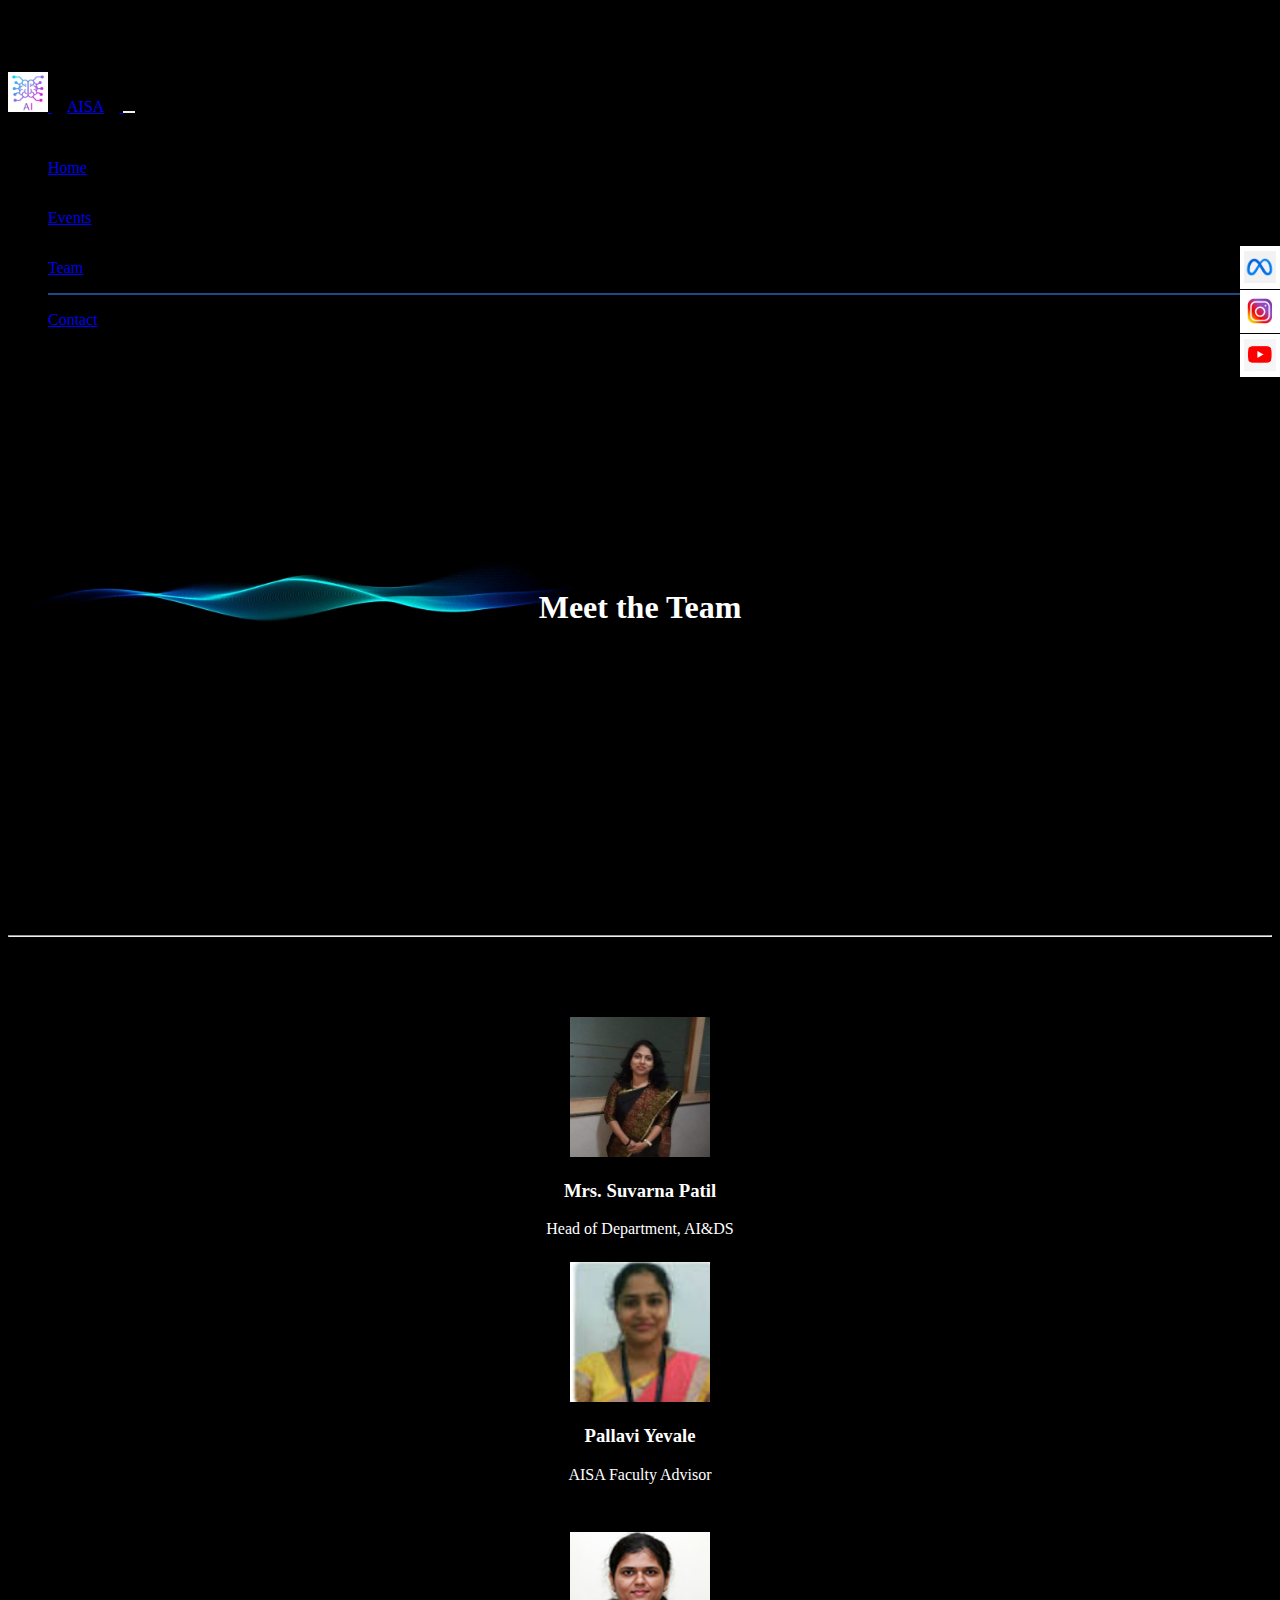
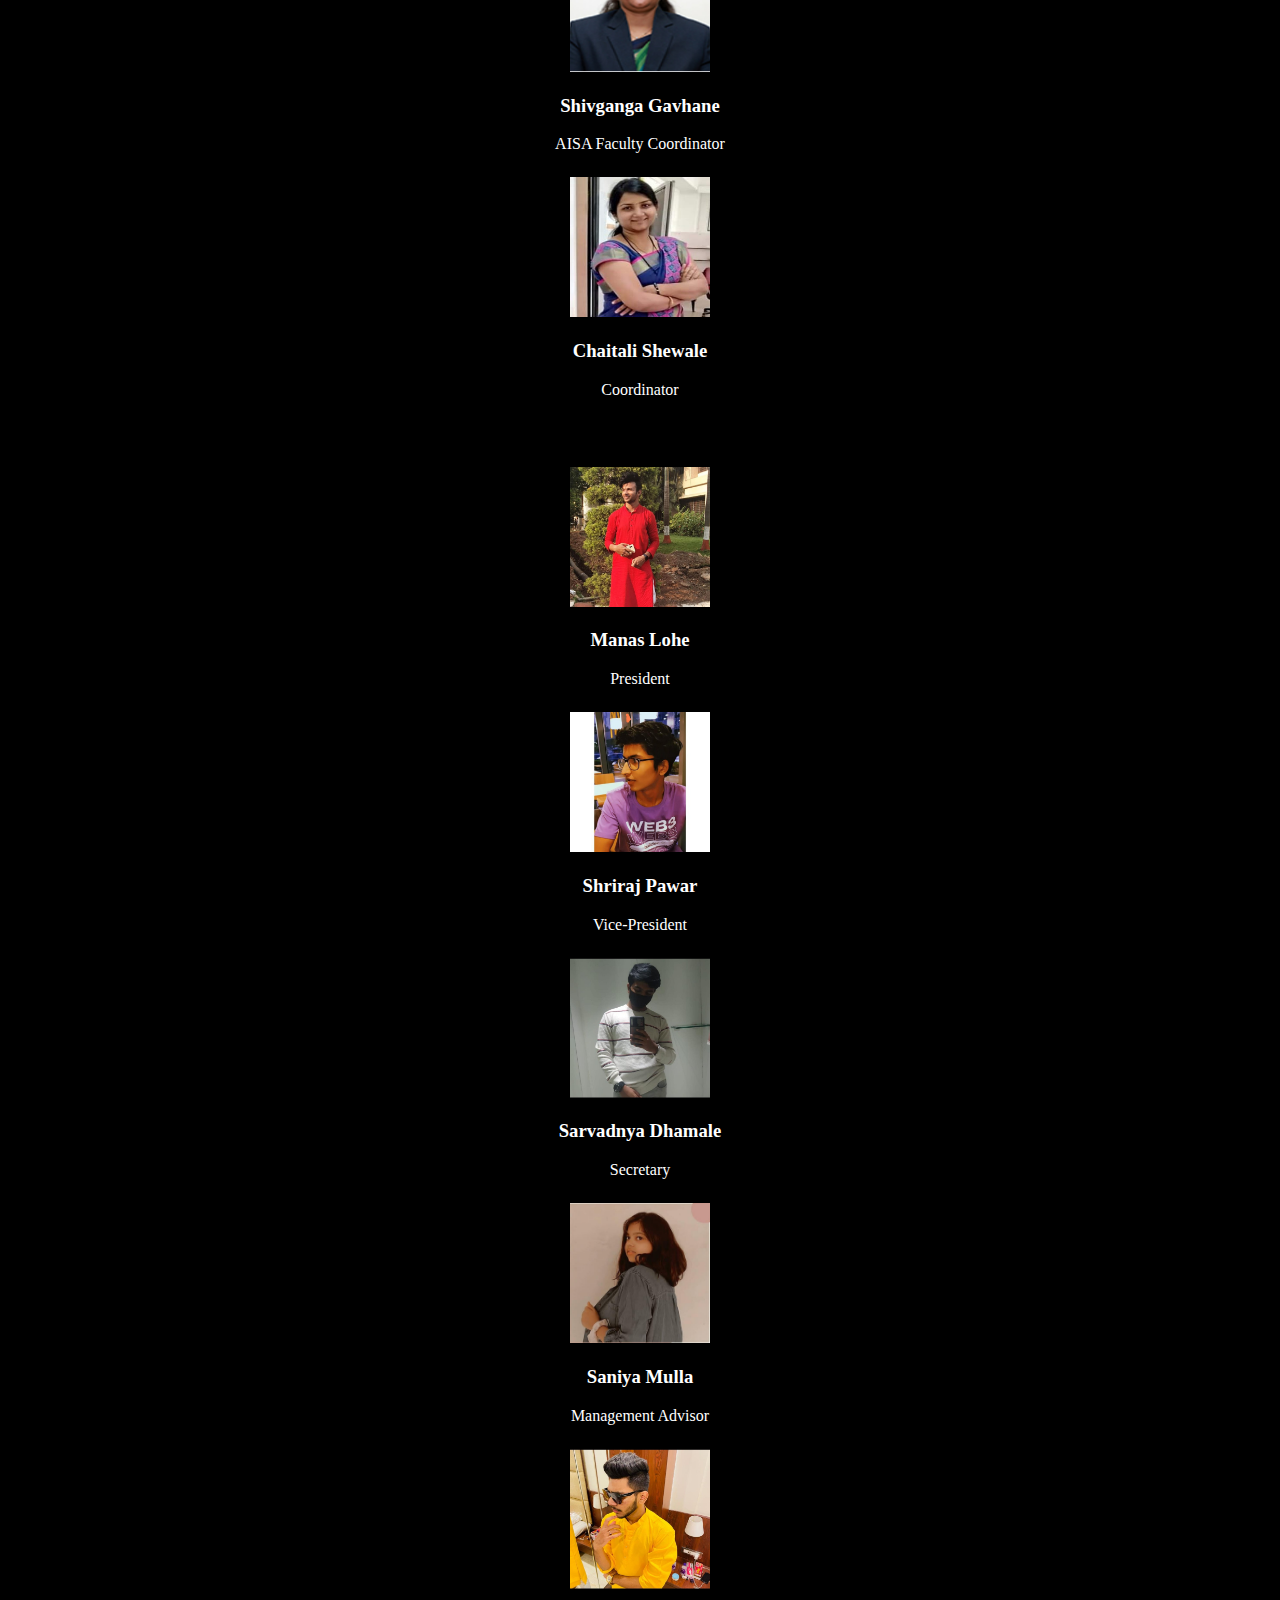
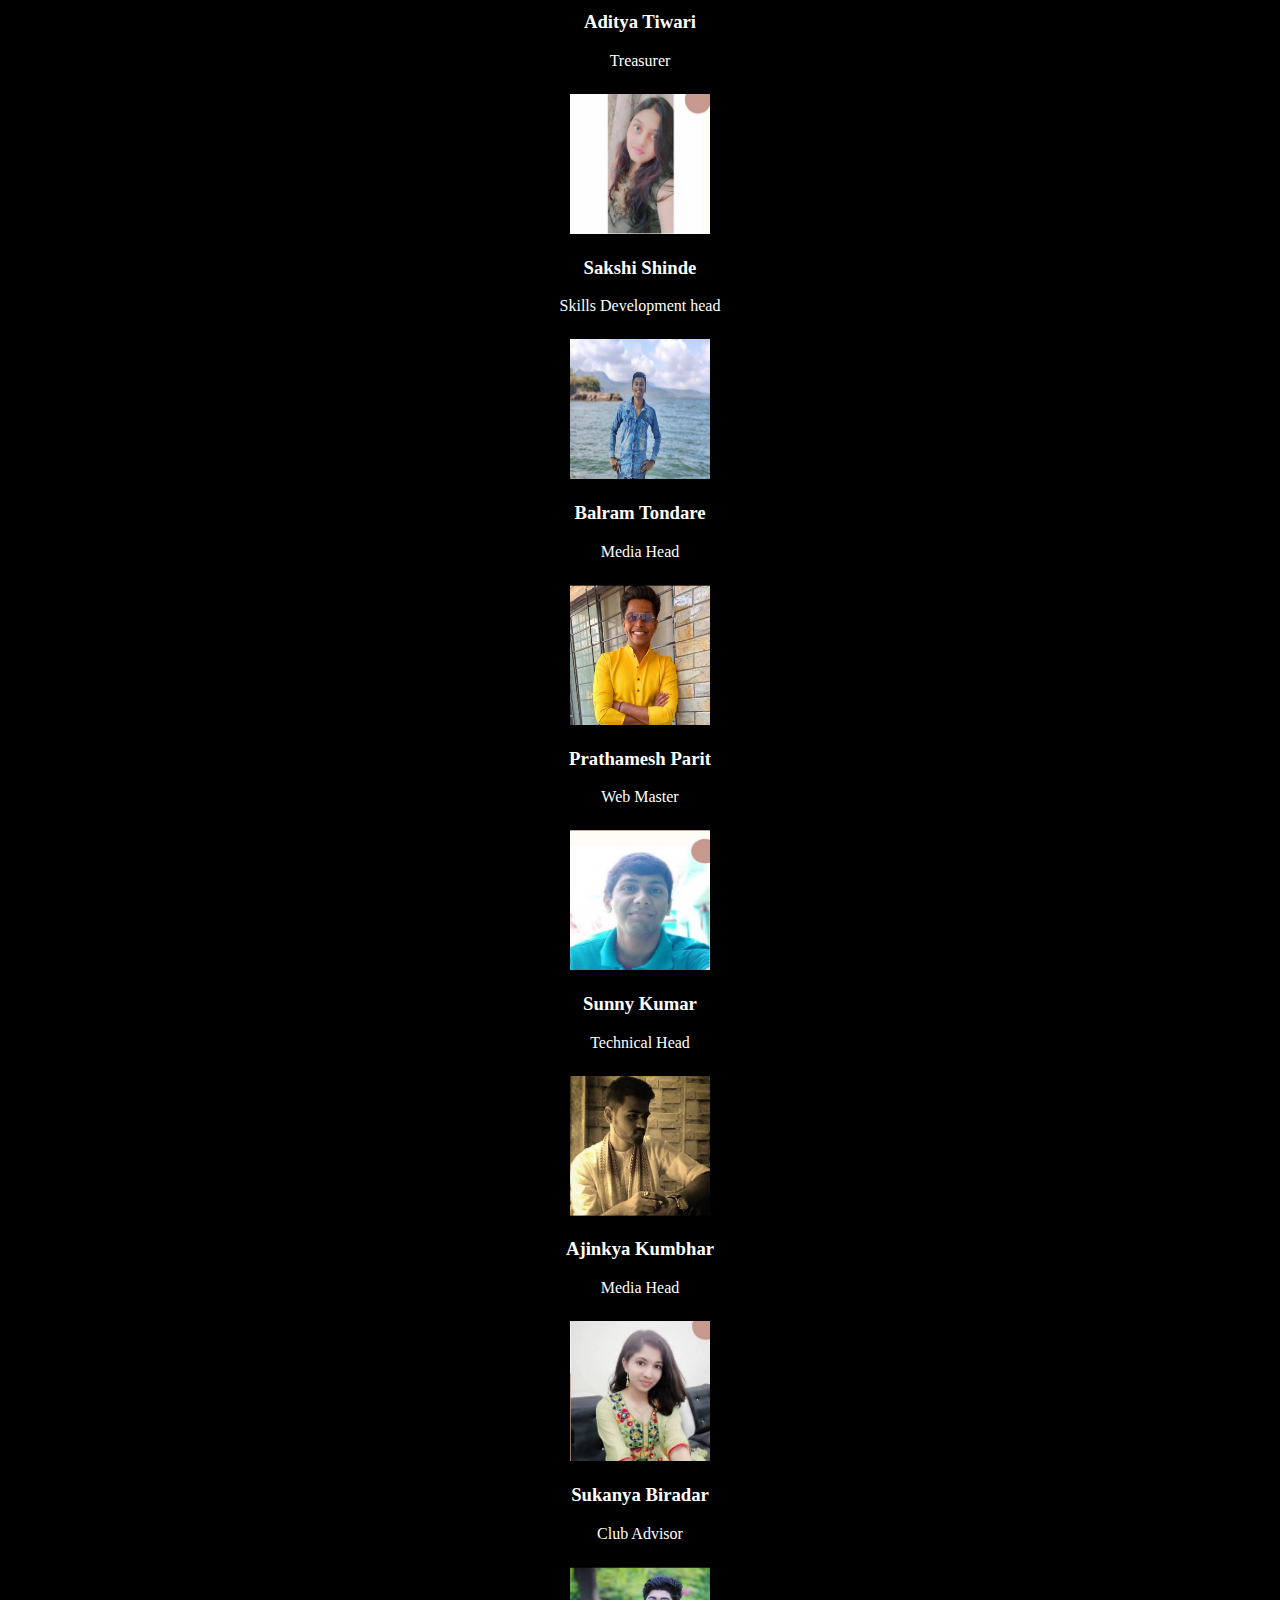
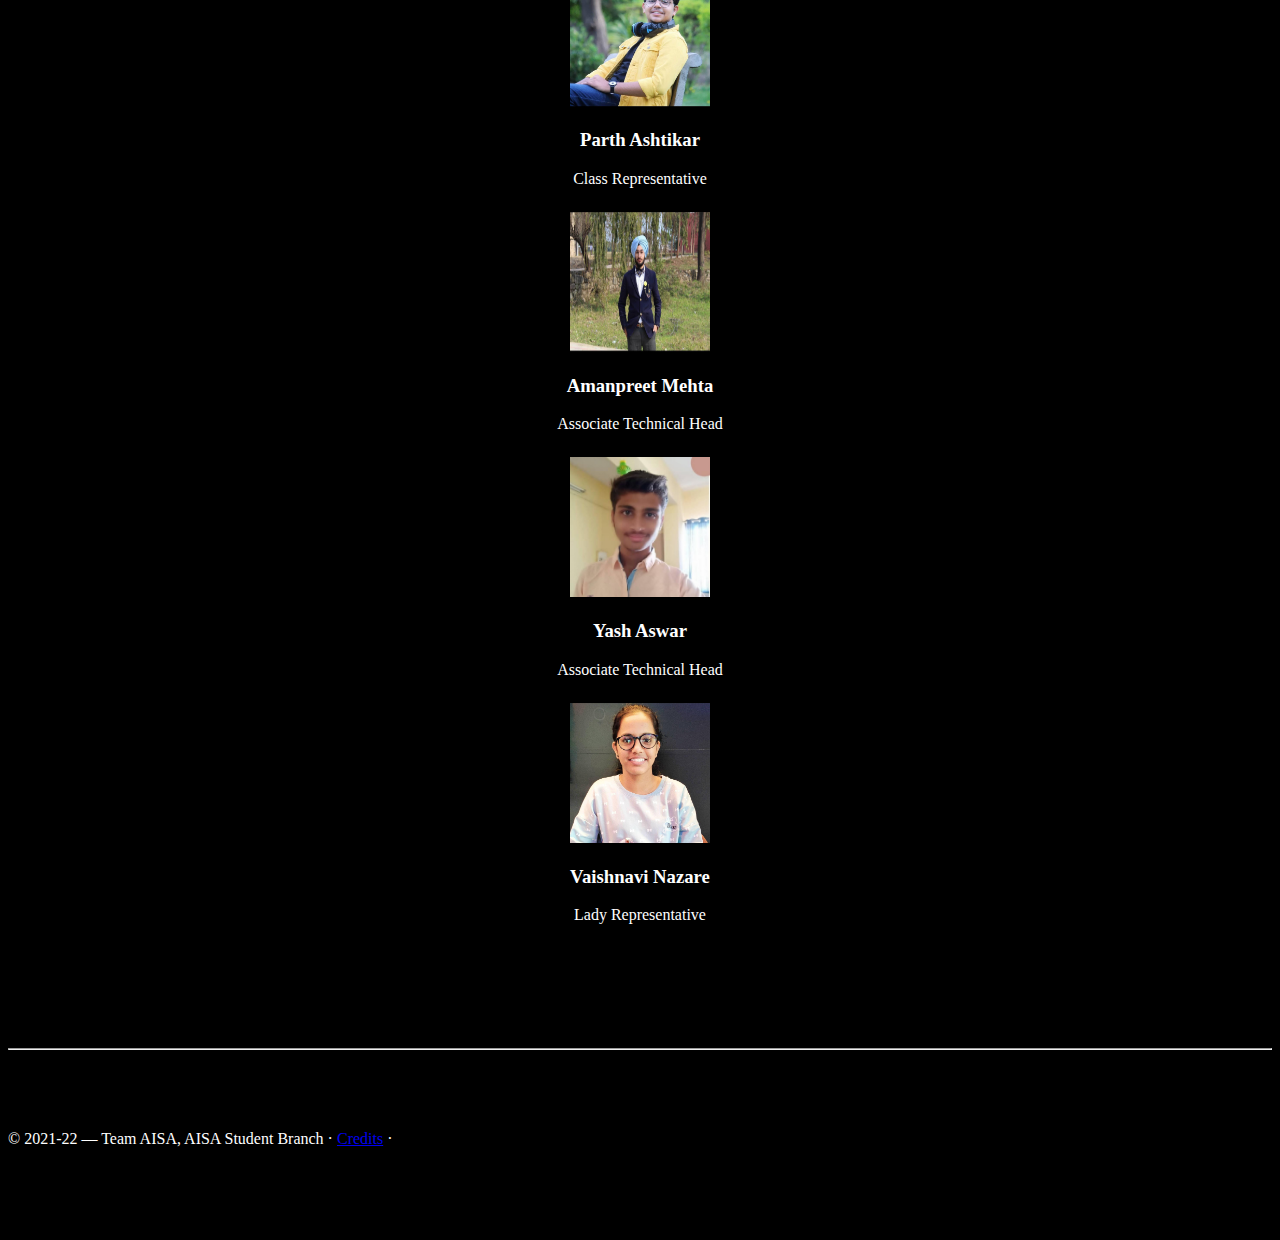
<file: AISAweb-final-main/team.html>
<!DOCTYPE html>
<html lang="en">

    <head>
        <meta charset="utf-8">
        <meta name="viewport" content="width=device-width, initial-scale=1, shrink-to-fit=no">
        <meta name="description" content="Artificial Intelligence Student Association, AI&DS Branch.">
        <link rel="apple-touch-icon" sizes="57x57" href="images/ai_logo.png">
        <link rel="apple-touch-icon" sizes="60x60" href="images/ai_logo.png">
        <link rel="apple-touch-icon" sizes="72x72" href="images/ai_logo.png">
        <link rel="apple-touch-icon" sizes="76x76" href="images/ai_logo.png">
        <link rel="apple-touch-icon" sizes="114x114" href="images/ai_logo.png">
        <link rel="apple-touch-icon" sizes="120x120" href="images/ai_logo.png">
        <link rel="apple-touch-icon" sizes="144x144" href="images/ai_logo.png">
        <link rel="apple-touch-icon" sizes="152x152" href="images/ai_logo.png">
        <link rel="apple-touch-icon" sizes="180x180" href="images/ai_logo.png">
        <link rel="icon" type="image/png" sizes="192x192" href="images/ai_logo.png">
        <link rel="icon" type="image/png" sizes="32x32" href="images/ai_logo.png">
        <link rel="icon" type="image/png" sizes="96x96" href="images/ai_logo.png">
        <link rel="icon" type="image/png" sizes="16x16" href="images/ai_logo.png">
        <link rel="manifest" href="/manifest.json">
        <meta name="msapplication-TileColor" content="#ffffff">
        <meta name="msapplication-TileImage" content="/ms-icon-144x144.png">
        <title>AISA | Artificial Intelligence Students Association| AI&DS Student Branch</title>
        <link rel="stylesheet" href="https://stackpath.bootstrapcdn.com/bootstrap/4.1.1/css/bootstrap.min.css" integrity="sha384-WskhaSGFgHYWDcbwN70/dfYBj47jz9qbsMId/iRN3ewGhXQFZCSftd1LZCfmhktB" crossorigin="anonymous">
        <link rel="stylesheet" href="https://cdnjs.cloudflare.com/ajax/libs/font-awesome/4.7.0/css/font-awesome.css">
        <link href="style1.css" rel="stylesheet">
    </head>

<body>
    <body style="background-color:rgb(0, 0, 0);">
    <header>
        <body>
        <nav class="navbar navbar-expand-md navbar-light fixed-top bg-light">
            <a class="navbar-brand" href="index">
                <img src="images/ai_logo.png" width="40" height="40" class="d-inline-block align-top" alt="AISA Logo"> <span class="logo-title">AISA</span> </a>
                <button class="navbar-toggler" type="button" data-toggle="collapse" data-target="#navbarCollapse" aria-controls="navbarCollapse" aria-expanded="false" aria-label="Toggle navigation">
                    <span class="navbar-toggler-icon"></span>
                </button>
                <div class="collapse navbar-collapse" id="navbarCollapse">
                    <ul class="navbar-nav mr-auto">
                        <li class="nav-item">
                            <a class="nav-link" href="index.html">Home</a>
                        </li>
                        <li class="nav-item">
                            <a class="nav-link" href="events.html">Events</a>
                        </li>
                       <!--<li class="nav-item">
						<a class="nav-link" href="gallery.html">Gallery</a>
					</li>-->
                        <li class="nav-item active">
                            <a class="nav-link" href="team.html">Team <span class="sr-only">(current)</span></a>
                        </li>
                        <li class="nav-item">
                            <a class="nav-link" href="contact.html">Contact</a>
                        </li>
                    <!--<ul class="nav navbar-nav ml-auto social-icons">
                      
                        <li>
                            <a href="https://www.facebook.com/AISAdypiemr/" target="_blank" class="nav-link"><i class="fa fa-facebook fa-lg"></i></a>
                        </li>
                        <li>
                            <a href="https://instagram.com/dypiemr3?igshid=YmMyMTA2M2Y=" target="_blank" class="nav-link"><i class="fa fa-instagram fa-lg"></i></a>
                        </li>
                        <li>
                            <a href="https://youtube.com/channel/UC2XNz9XcgA2bZwly97NgP8w" target="_blank" class="nav-link"><i class="fa fa-youtube fa-lg"></i></a>
                        </li>
                    </ul>-->
                </div>
            </nav>
        </header>
        <div class="sticky-container">
          <ul class="sticky">
              <li>
                  <img src="images/facebook.webp" width="32" height="32">
                  <p><a href="https://www.facebook.com/AISAdypiemr/" target="_blank">Like Us on<br>Facebook</a></p>
              </li>
              <li>
                  <img src="images/instagram.webp" width="32" height="32">
                  <p><a href="https://instagram.com/dypiemr3?igshid=YmMyMTA2M2Y=" target="_blank">Follow Us on<br>Instagram</a></p>
              </li>
              <li>
                  <img src="images/youtube.png" width="32" height="32">
                  <p><a href="" target="_blank">Subscribe on<br>YouYube</a></p>
              </li>
          </ul>
                </div>
            </nav>
        </header>
        <!--<div role="main">
            <div class="jumbotron j-team">
                <div class="container">
                    <h2 class="display-3">Meet the Team</h2>
                    <p>We proudly take the opportunity to introduce the backbone of AISA, AI&DS Student Branch who have led every event on the road to success!</p>
                </div>
            </div>-->
             <div class="container">
        <div class="container-fluid" >
            <img src="images/team.gif" alt="ani" class="center">
              <div class="centered"><font color="white"><b> <h1>Meet the Team </h1></b></font>
               </div>
            </div>
            </div>

            <hr class="featurette-divider">     
            <div class="container marketing">
                <div class="row justify-content-center">
                    <div class="col-lg-4 col-sm-12 col-xs-12">
                        <img class="rounded-circle" src="images/suvarna_mam.jpeg" alt="Suvarna Patil" width="140" height="140">
                    <font color="white"> <h3>Mrs. Suvarna Patil</h3>
                        <p>Head of Department, AI&DS</p></font>
                    </div>
                    <div class="col-lg-4 col-sm-12 col-xs-12">
                        <img class="rounded-circle" src="images/pallavimadam.png" alt="Pallavi Yewale" width="140" height="140">
                    <font color="white">    <h3>Pallavi Yevale</h3>
                        <p>AISA Faculty Advisor</p></font>
                    </div>
                </div>
                <div class="row justify-content-center">
                    <div class="col-lg-4 offset-lg-2 col-sm-12 col-xs-12">
                        <img class="rounded-circle" src="images/shivgangamadam.png" alt="Shivganga Gavhane" width="140" height="140">
                        <font color="white">    <h3>Shivganga Gavhane</h3>
                        <p>AISA Faculty Coordinator</p></font>
                    </div>
                    <div class="col-lg-4 col-sm-12 col-xs-12">
                        <img class="rounded-circle" src="images/chaitalimadam.jpg" alt="chaitali Shewale" width="140" height="140">
                        <font color="white">   <h3>Chaitali Shewale</h3>
                        <p>Coordinator</p></font>
                    </div>
                </div>
            </div>
            <div class="container marketing">
                <div class="row">
                    <div class="col-lg-4 col-sm-12 col-xs-12">
                        <img class="rounded-circle" src="images/manas.jpeg" alt="Manas Lohe" width="140" height="140">
                        <font color="white">   <h3>Manas Lohe</h3>
                        <p>President</p></font>
                    </div>
                    <div class="col-lg-4 col-sm-12 col-xs-12">
                        <img class="rounded-circle" src="images/shriraj.jpeg" alt="Shriraj Pawar" width="140" height="140">
                        <font color="white">    <h3>Shriraj Pawar</h3>
                        <p>Vice-President</p></font>
                    </div>
                    <div class="col-lg-4 col-sm-12 col-xs-12">
                        <img class="rounded-circle" src="images/sarvadnya.jpeg" alt="Sarvadnya Dhamale" width="140" height="140">
                        <font color="white">    <h3>Sarvadnya Dhamale</h3>
                        <p>Secretary</p></font>
                    </div>
                    <div class="col-lg-4 col-sm-12 col-xs-12">
                        <img class="rounded-circle" src="images/sanya.jpeg" alt="Saniya Mulla" width="140" height="140">
                        <font color="white">    <h3>Saniya Mulla</h3>
                        <p>Management Advisor</p></font>
                    </div>
                    <div class="col-lg-4 col-sm-12 col-xs-12">
                        <img class="rounded-circle" src="images/addy.jpeg" alt="Aditya Tiwari" width="140" height="140">
                        <font color="white">    <h3>Aditya Tiwari</h3>
                        <p>Treasurer</p></font>
                    </div>
                    <div class="col-lg-4 col-sm-12 col-xs-12">
                        <img class="rounded-circle" src="images/sakshi.jpeg" alt="Sakshi Shinde" width="140" height="140">
                        <font color="white">    <h3>Sakshi Shinde</h3>
                        <p>Skills Development head</p></font>
                        <!-- <p><a class="btn btn-info btn-lg" href="https:" target="_blank" role="button"><i class="fa fa-linkedin"></i></a> -->
                        </p>
                    </div>
                    <div class="col-lg-4 col-sm-12 col-xs-12">
                        <img class="rounded-circle" src="images/balram.jpeg" alt="Balram Tondare" width="140" height="140">
                        <font color="white">     <h3>Balram Tondare</h3>
                        <p>Media Head</p></font>
                        <!-- <p><a class="btn btn-info btn-lg" href="https:" target="_blank" role="button"><i class="fa fa-linkedin"></i></a> -->
                        </p>
                    </div>
                    <div class="col-lg-4 col-sm-12 col-xs-12">
                        <img class="rounded-circle" src="images/prathamesh.jpeg" alt="Prathamesh Parit" width="140" height="140">
                        <font color="white">    <h3>Prathamesh Parit</h3>
                        <p>Web Master</p></font>
                    </div>
                    <div class="col-lg-4 col-sm-12 col-xs-12">
                        <img class="rounded-circle" src="images/sunny.jpeg" alt="Sunny Kumar" width="140" height="140">
                        <font color="white">  <h3>Sunny Kumar</h3>
                        <p>Technical Head</p></font>
                    </div>
                    <div class="col-lg-4 col-sm-12 col-xs-12">
                        <img class="rounded-circle" src="images/ajinkya.jpeg" alt="Ajinkya Kumbhar" width="140" height="140">
                        <font color="white">  <h3>Ajinkya Kumbhar</h3>
                        <p>Media Head</p></font>
                    </div>
                    <div class="col-lg-4 col-sm-12 col-xs-12">
                        <img class="rounded-circle" src="images/sukanya.jpeg" alt="Sukanya Biradar" width="140" height="140">
                        <font color="white">  <h3>Sukanya Biradar</h3>
                        <p>Club Advisor</p></font>
                    </div>
                    <div class="col-lg-4 col-sm-12 col-xs-12">
                        <img class="rounded-circle" src="images/parth.jpeg" alt="Parth Ashtikar" width="140" height="140">
                        <font color="white">  <h3>Parth Ashtikar</h3>
                        <p>Class Representative</p></font>
                    </div>
                    <div class="col-lg-4 col-sm-12 col-xs-12">
                        <img class="rounded-circle" src="images/amanpreet.jpeg" alt="Amanpreet Mehta" width="140" height="140">
                        <font color="white">  <h3>Amanpreet Mehta</h3>
                        <p>Associate Technical Head</p></font>
                    </div>
                    <div class="col-lg-4 col-sm-12 col-xs-12">
                        <img class="rounded-circle" src="images/yash.jpeg" alt="Yash Aswar" width="140" height="140">
                        <font color="white">   <h3>Yash Aswar</h3>
                        <p>Associate Technical Head</p></font>
                    </div>
                    <div class="col-lg-4 col-sm-12 col-xs-12">
                        <img class="rounded-circle" src="images/vaishnavi.jpeg" alt="Vaishnavi Nazare" width="140" height="140">
                        <font color="white">     <h3>Vaishnavi Nazare</h3>
                        <p>Lady Representative</p></font>
                    </div>
                    
        
                </div>
                </div>
                <hr class="featurette-divider">
            </div>
            <footer class="container">
                <font color="white"> 
                <p>&copy; 2021-22 &mdash; Team AISA, AISA Student Branch &middot; <a href="credits.html">Credits</a> &middot;  </p>
            </footer></font>

        </div>
        <script src="https://code.jquery.com/jquery-3.3.1.slim.min.js" integrity="sha384-q8i/X+965DzO0rT7abK41JStQIAqVgRVzpbzo5smXKp4YfRvH+8abtTE1Pi6jizo" crossorigin="anonymous"></script>
        <script src="https://stackpath.bootstrapcdn.com/bootstrap/4.1.1/js/bootstrap.min.js" integrity="sha384-smHYKdLADwkXOn1EmN1qk/HfnUcbVRZyYmZ4qpPea6sjB/pTJ0euyQp0Mk8ck+5T" crossorigin="anonymous"></script>
    </body>

    </html>
</file>
<file: AISAweb-final-main/style1.css>
*, *:hover {
  transition: all 0.3s ease-in-out; }

body {
  font-family: Lato, 'Times New Roman', Times, serif;
  padding-top: 4rem;
  padding-bottom: 3rem;
  padding-left: 0;
  padding-right: 0;
   }

.logo-title {
  
  line-height: 40px;
  padding: 0 15px; }

.nav-item.active {
  border-bottom: 2px solid #204A87; }

.navbar-brand {
  padding: 0; }
.start{
  padding-top: 40px;
}
.batn{
  margin-top: 15px;
}

.navbar-nav .nav-link {
  padding-top: 0;
  padding-bottom: 0;
  height: 50px;
  line-height: 50px; }

.navbar-toggler {
  border: none;
  outline: none; }
  .navbar-toggler:hover {
    outline: none; }

.carousel-caption {
  bottom: 3rem;
  z-index: 10; }
  .carousel-caption .btn {
    text-shadow: none; }
  .carousel-caption h1, .carousel-caption p {
    display: inline-block;
    font-weight: bold;
    text-shadow: 0 3px 10px black; }

.carousel {
  margin-bottom: 4rem; }

.carousel-item {
  min-height: 90vh;
  background-color: #777; }
  .carousel-item > img {
    position: absolute;
    top: 0;
    right: 0;
    min-width: 100%;
    height: auto; }

.mx-auto{
  width: 700px;
  height: auto;
}

.marketing h2 {
  font-weight: 400; }

.marketing .col-lg-4 {
  margin: 1.5rem 0;
  text-align: center; }
  .marketing .col-lg-4 p {
    margin-right: 0.75rem;
    margin-left: 0.75rem; }
.marketing .col-lg-8 p, .marketing .col-lg-5 p {
  text-align: justify; }


.img-intro {
  margin-top: 8rem; }

.img-fluid {
  margin-bottom: 20px;}

.featurette-heading {
  font-weight: 300;
  line-height: 1;
  letter-spacing: -0.05rem; }

.featurette-divider {
  margin: 5rem 0; }

.bg {

background: rgb(217,224,201);
background: linear-gradient(90deg, rgb(214, 223, 195) 0%, rgba(219,231,233,1) 62%);
padding-top: 15px;
padding-bottom: 15px;
border-radius: 3px;
margin-bottom: 15px;

}


.left-icon {
  float: left;
  display: inline;
  margin-left: 25%; }

.right-icon {
  float: right;
  display: inline;
  margin-right: 25%; }

.jumbotron {
  color: #FFF;
  margin-bottom: 5rem;
  border-radius: 0px;
}

.jumbotron.j-index{
  background-image: linear-gradient( 45deg, #00a7ad), #006d64;
 
   
}
.j-credits {
  background: #00a7ad;
  background: -moz-linear-gradient(45deg, #00a7ad 0%, #91f908 100%);
  background: -webkit-linear-gradient(45deg, #00a7ad 0%, #91f908 100%);
  background: linear-gradient(45deg, #00a7ad 0%, #91f908 100%);
  background-size: 130%;
  background-position: left;
  transition: background-position 1s;}

.j-credits:hover,
.j-credits:focus{
  background-position: right;
}

.j-gallery {
  background: #a1b1cc;
  background: -moz-linear-gradient(45deg, #9abffa , #3c3ff8 , #360375 );
  background: -webkit-linear-gradient(45deg, #9abffa  , #3c3ff8 , #360375 );
  background: linear-gradient(45deg,#9abffa  , #3c3ff8 , #360375 );
  background-size: 130%;
  background-position: left;
  transition: background-position 1s;}

.j-gallery:hover,
.j-gallery:focus{
  background-position: right;
}


.j-index {
  background: #cd8df8;
  background: -moz-linear-gradient(45deg, #9907fa, #9851c7 , #ed4099 );
  background: -webkit-linear-gradient(45deg, #9f10ff, #9851c7, #fa1c8f );
  background: linear-gradient(45deg, #9a10f7, #9851c7, #fb138b);
  
  background-size: 150%;
  background-position: right;
  transition: background-position 1s;
}



.j-index:hover,
.j-index:focus{
  background-position: left;
}

* {box-sizing:border-box
}




.j-events {
  background: #d69f39;
  background: -moz-linear-gradient(45deg, #f1c447, #d69f39 , #ed4099 );
  background: -webkit-linear-gradient(45deg, #f1c447, #d69f39, #ed4099 );
  background: linear-gradient(45deg, #f1c447, #d69f39, #ed4099);
  
  background-size: 150%;
  background-position: right;
  transition: background-position 1s;}

.j-events:hover,
.j-events:focus{
  background-position: left;
}

* {box-sizing:border-box}

/* Centered text */
.centered {
  position: center;
  top: 20%;
  left: 20%;
  transform: translate(-50%, -50%);
}


/* slide wala */

* {
  box-sizing: border-box;
}

/* Position the image container (needed to position the left and right arrows) */
.container {
  position: relative;
  padding-bottom: 20px;
}

/* Hide the images by default */
.mySlides {
  display: none;
}

/* Add a pointer when hovering over the thumbnail images */
.cursor {
  cursor: pointer;
}

/* Next & previous buttons */
.prev,
.next {
  cursor: pointer;
  position: absolute;
  top: 40%;
  width: auto;
  padding: 16px;
  margin-top: -50px;
  color: white;
  font-weight: bold;
  font-size: 20px;
  border-radius: 0 3px 3px 0;
  user-select: none;
  -webkit-user-select: none;
}

/* Position the "next button" to the right */
.next {
  right: 0;
  border-radius: 3px 0 0 3px;
}

/* On hover, add a black background color with a little bit see-through */
.prev:hover,
.next:hover {
  background-color: rgba(0, 0, 0, 0.8);
}

/* Number text (1/3 etc) */
.numbertext {
  color: #f2f2f2;
  font-size: 12px;
  padding: 8px 12px;
  position: absolute;
  top: 0;
}

/* Container for image text */
.caption-container {
  text-align: center;
  background-color: #222;
  padding: 2px 16px;
  color: white;
}

.row:after {
  content: "";
  display: table;
  clear: both;
}

/* Six columns side by side */
.column {
  float: left;
  width: 16.66%;
}

/* Add a transparency effect for thumnbail images */
.demo {
  opacity: 0.6;
}

.active,
.demo:hover {
  opacity: 1;
}

.j-team {
  background: #41bef4;
  background: -moz-linear-gradient(45deg, #41bef4 0%, #41f4af 100%);
  background: -webkit-linear-gradient(45deg, #41bef4 0%, #41f4af 100%);
  background: linear-gradient(45deg, #41bef4 0%, #41f4af 100%); 
  background-size: 150%;
  background-position: right;
  transition: background-position 1s;
}
.j-team:hover,
.j-team:focus{
  background-position: left;
}

* {box-sizing:border-box}



.j-contact {
  background: #d61b85;
  background: -moz-linear-gradient(45deg, #9a3b70 0%, #a200ed 100%);
  background: -webkit-linear-gradient(45deg, #d61b85 0%, #a200ed 100%);
  background: linear-gradient(45deg, #d61b85 0%, #a200ed 100%);
  background-size: 150%;
  background-position: right;
  transition: background-position 1s;}
  .j-contact:hover,
.j-contact:focus{
  background-position: left;
}

* box-sizing:border-box

@media (min-width: 40em) {
  .carousel-caption p {
    margin-bottom: 1.25rem;
    font-size: 1.25rem;
    line-height: 1.4; }

  .featurette-heading {
    font-size: 50px; } }
@media (min-width: 62em) {
  .featurette-heading {
    margin-top: 7rem; } }
@media (max-width: 768px) {
  .carousel-item > img {
    right: -25%; }

  .social-icons {
    display: inline; }
    .social-icons li {
      list-style: none;
      display: inline-block;
      width: 20%;
      text-align: center;
      float: left; } }
@media only screen and (min-device-width: 320px) and (max-device-width: 667px) and (orientation: landscape) {
  .carousel-item {
    min-height: 110vh; }
    .carousel-item > img {
      right: -10%; } }
@media screen and (max-width:767px)
  .fiximg{
padding: 0;
  }

@media (max-width:768px) {
  .main-text{
    font-size: 30px !important;
  }
}

.floatleft{
  float:left;margin-right:20px;
  padding-bottom: 90px;
  
}

.center {
  display: block;
  margin: left: 50px;
  margin: right: 50px;
  width: 50%;
}

/* Centered text */
.centered {
  position: absolute;
  top: 50%;
  left: 50%;
  transform: translate(-50%, -50%);
}

.sticky-container{
  padding:0px;
  margin:0px;
  position:fixed;
  right:-130px;
  top:230px;
  width:210px;
  z-index: 1100;
}
.sticky li{
  list-style-type:none;
  background-color:#fff;
  color:#efefef;
  height:43px;
  padding:0px;
  margin:0px 0px 1px 0px;
  -webkit-transition:all 0.25s ease-in-out;
  -moz-transition:all 0.25s ease-in-out;
  -o-transition:all 0.25s ease-in-out;
  transition:all 0.25s ease-in-out;
  cursor:pointer;
}
.sticky li:hover{
  margin-left:-115px;
}
.sticky li img{
  float:left;
  margin:5px 4px;
  margin-right:5px;
}
.sticky li p{
  padding-top:5px;
  margin:0px;
  line-height:16px;
  font-size:11px;
}
.sticky li p a{
  text-decoration:none;
  color:#2C3539;
}
.sticky li p a:hover{
  text-decoration:underline;
}

/*# sourceMappingURL=style.css.map */
</file>
